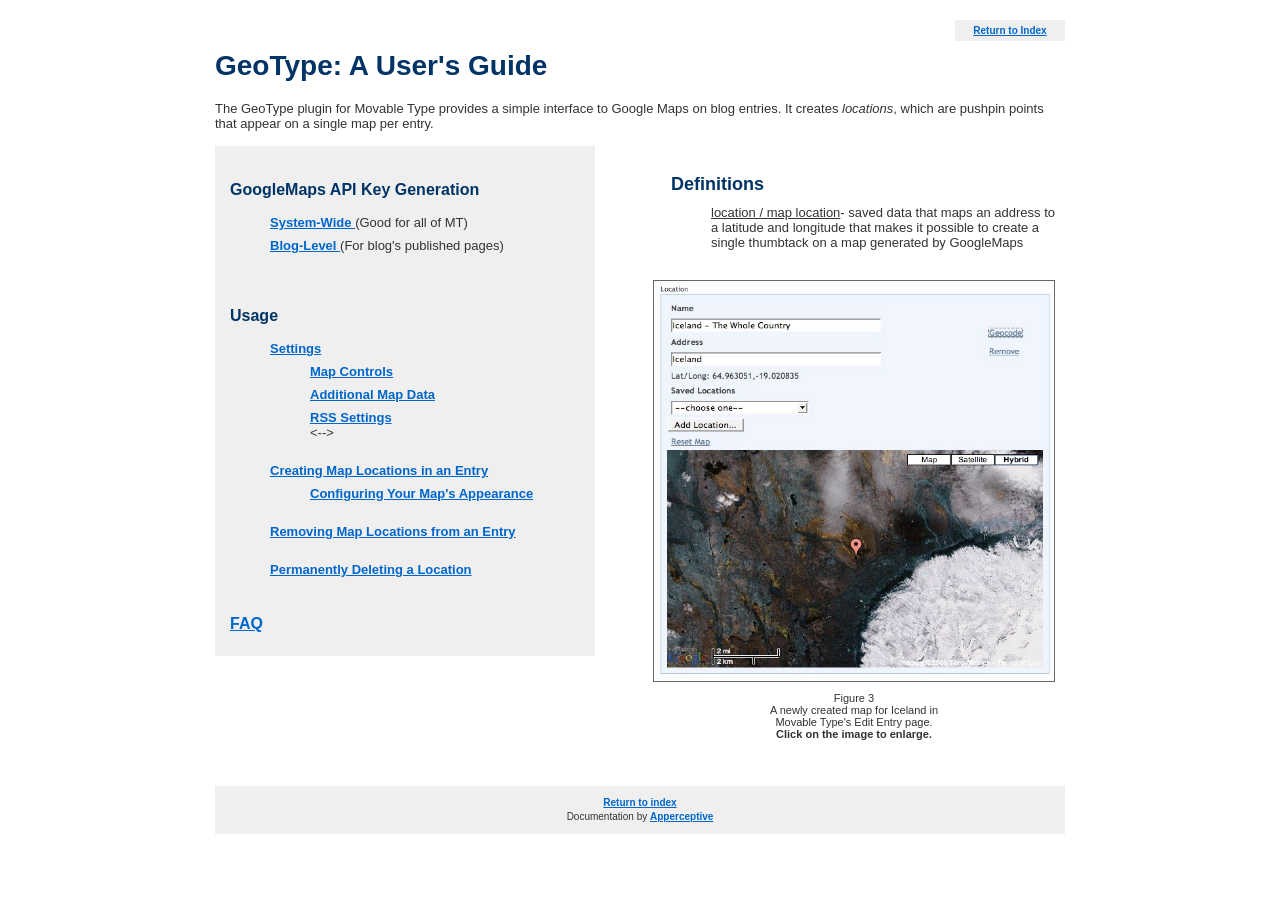
<file: trunk/docs/index.html>
<!DOCTYPE html PUBLIC "-//W3C//DTD XHTML 1.0 Transitional//EN" "http://www.w3.org/TR/xhtml1/DTD/xhtml1-transitional.dtd">
<html xmlns="http://www.w3.org/1999/xhtml">
<head>
<meta http-equiv="Content-Type" content="text/html; charset=UTF-8" />
<title>GeoType: User's Guide</title>
<link href="documentation.css" rel="stylesheet" type="text/css" media="all" />
</head>

<body><div id="container">
<div class="return"><a href="index.html">Return to Index</a></div>
<h1>GeoType: A User's Guide</h1>


<p>The GeoType plugin for Movable Type provides a simple interface to Google Maps on blog entries. It creates
	<i>locations</i>, which are pushpin points that appear on a single map per entry.</p>

<div class="figure-main">
	<h4>Definitions</h4>	
	<ul class="nobullet">
		<li><u>location / map location</u>- saved data that maps an address to  
			<br />
			a latitude and longitude that makes	it possible to create a 
			<br />
			single thumbtack on a map generated by GoogleMaps
	</ul>
</div>
<div class="figure">
	<a href="img/create_map_2.jpg">
	<img src="img/create_map_2.jpg" width="400px" height="400px" /></a><br/>
  	Figure 3
	<br />
	A newly created map for Iceland in
	<br />
   Movable Type's Edit Entry page.
	<br />
	<b>Click on the image to enlarge.</b>
	<br />
	<Br />
	<br />
	<br />

</div>

<div class="sideinfo">
	
<h5>GoogleMaps API Key Generation</h5>

	<ul class="nobullet">
		<li><a href="system_wide.html">System-Wide </a>(Good for all of MT)</li>
		<li><a href="blog_key.html">Blog-Level </a> (For blog's published pages)</li>

	</ul>
<br />
<h5>Usage</h5>
	<ul class="nobullet">
		<li><a href="map_settings.html">Settings</a>
			<ul class="nobullet">
				<li><a href="map_controls.html">Map Controls</a></li>
				<li><a href="more_fields.html">Additional Map Data</a></li>
				<!--><li><a href="rss.html">RSS Settings</a></li><-->
			</ul>
			<br />
		</li>
		<li><a href="map_create.html">Creating Map Locations in an Entry</a>
			<ul class="nobullet">
				<li><a href="map_create.html#appearance">Configuring Your Map's Appearance</a></li>
			</ul>
			<br />
		</li>
		<li><a href="map_delete.html">Removing Map Locations from an Entry</a><br /><br /></li>
		<li><a href="location_perm_delete.html">Permanently Deleting a Location</a></li>
		<br />
	</ul>




   <h5><a href="faq.html">FAQ</a></h5>	

</div>


<p>&nbsp;</p>
<p>&nbsp;</p>
<p>&nbsp;</p>
<div id="footer"><a href="index.html">Return to index</a><br />Documentation by <a href="http://www.apperceptive.com">Apperceptive</a></div>
</div></body>

</html>
</file>
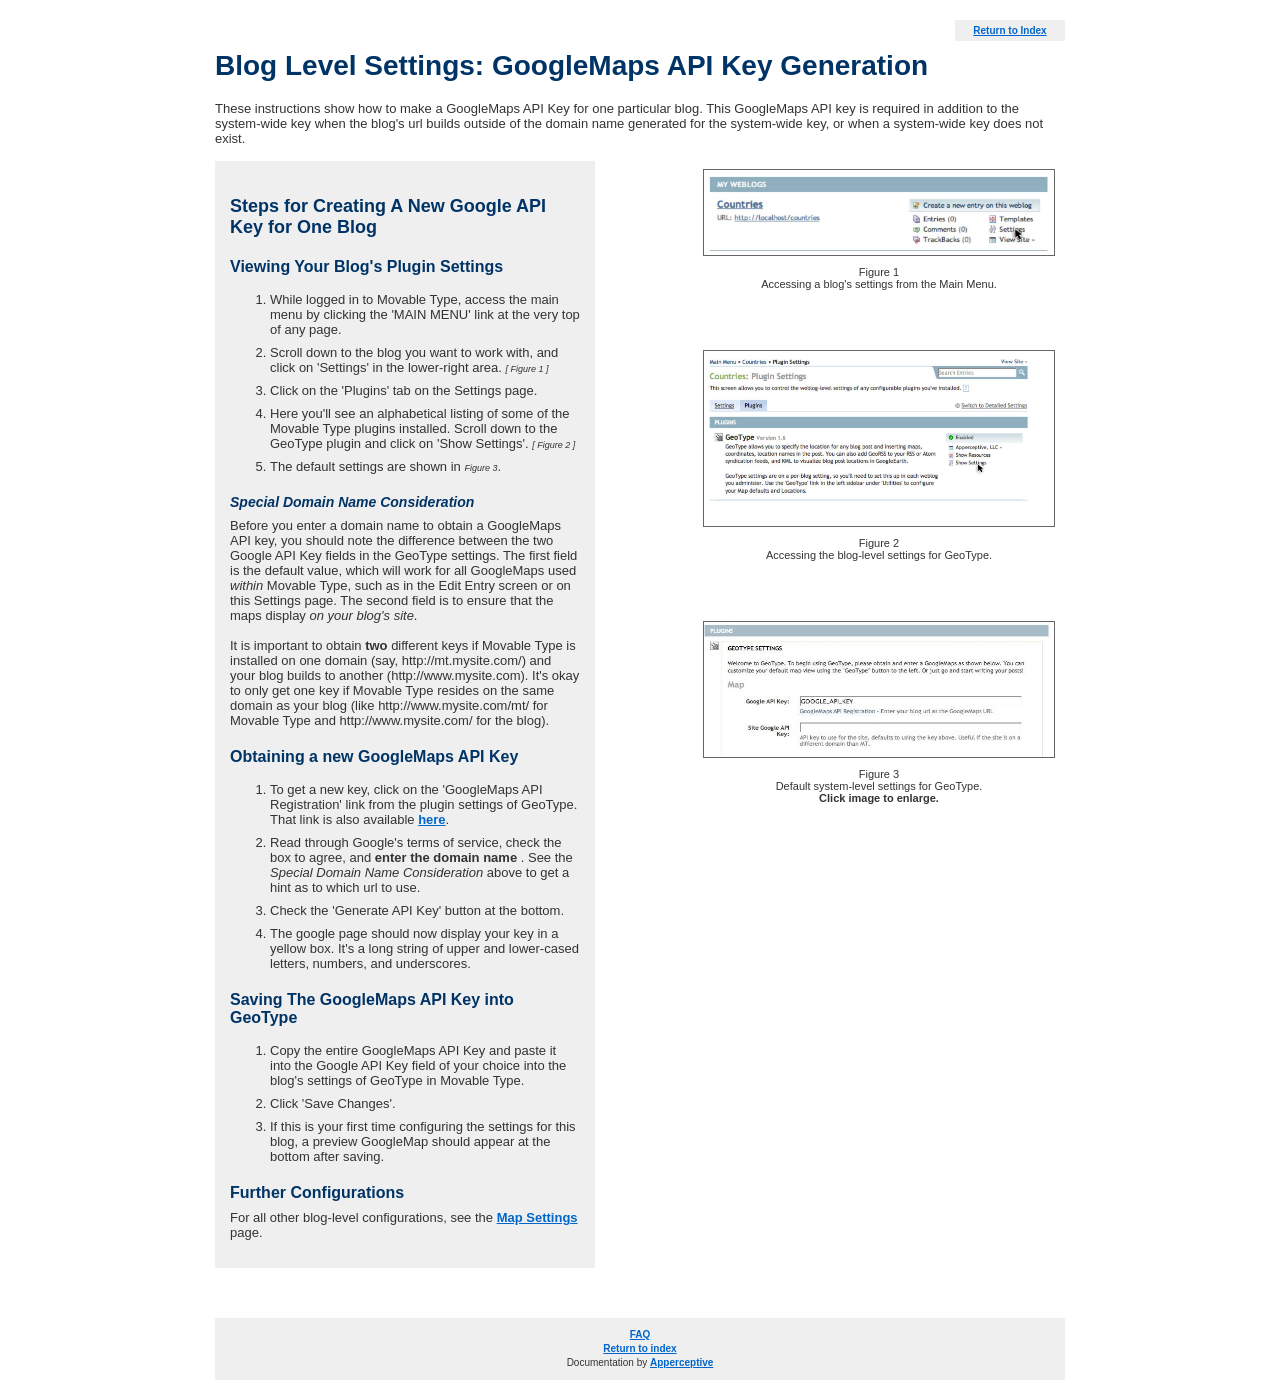
<file: trunk/docs/blog_key.html>
<!DOCTYPE html PUBLIC "-//W3C//DTD XHTML 1.0 Transitional//EN" "http://www.w3.org/TR/xhtml1/DTD/xhtml1-transitional.dtd">
<html xmlns="http://www.w3.org/1999/xhtml">
<head>
<meta http-equiv="Content-Type" content="text/html; charset=UTF-8" />
<title>GeoType: A User's Guide</title>
<link href="documentation.css" rel="stylesheet" type="text/css" media="all" />
</head>

<body><div id="container">
<div class="return"><a href="index.html">Return to Index</a></div>

<h1>Blog Level Settings: GoogleMaps API Key Generation</h1>

<p>These instructions show how to make a GoogleMaps API Key for one particular blog.  This 
	GoogleMaps API key is required in addition to the system-wide key when the blog's url
	builds outside of the domain name generated for the system-wide key, or when a system-wide
	key does not exist.</p>
	
</p>


<div class="figure">
	<a href="img/blog_settings_1.jpg">
	<img src="img/blog_settings_1.jpg" width="350px" height="85px" /></a><br/>
  	Figure 1
	<br />
	Accessing a blog's settings from the Main Menu.  
	<br />
	<Br />
	<br />
	<br />
	<br />
	<br />
	
	
	<a href="img/blog_settings_2.jpg">
	<img src="img/blog_settings_2.jpg" width="350px" height="175px" /></a><br/>
  	Figure 2
	<br />
	Accessing the blog-level settings for GeoType.
	<br />
	<Br />
	<br />
	<br />
	<br />
	<br />


	<a href="img/blog_settings_3.jpg">
	<img src="img/blog_settings_3_short.jpg" width="350px" height="135px" /></a><br/>
  	Figure 3
	<br />
	Default system-level settings for GeoType.  
	<br />
	<b>Click image to enlarge.</b>
	<br />
	<Br />
	<br />
	<br />
	<br />
	<br />
	
	
</div>

<div class="sideinfo">
<a name="add_photo"></a>
<h4>Steps for Creating A New Google API Key for One Blog</h4>
	<h5>Viewing Your Blog's Plugin Settings</h5>
	<ol class="numbers">
		<li>While logged in to Movable Type, access the main menu by clicking the 
		'MAIN MENU' link at the very top of any page.  </li>
		<li>Scroll down to the blog you want to work with, and click on 'Settings' in the lower-right
			area. <span class="figure-ref">[ Figure 1 ]</span></li>
		<li>Click on the 'Plugins' tab on the Settings page.  </li>
		<li>Here you'll see an alphabetical listing of some of the Movable Type plugins installed.
			Scroll down to the GeoType plugin and click on 'Show Settings'. 
			<span class="figure-ref">[ Figure 2 ]</span></li>
		<li>The default settings are shown in <span class="figure-ref"> Figure 3</span>.</li>
	</ol>
	
	<h6><i>Special Domain Name Consideration</i></h6>
	<p>Before you enter a domain name to obtain a GoogleMaps API key, you should note the difference
		between the two Google API Key fields in the GeoType settings.  The first field
		is the default value, which will work for all GoogleMaps used <i>within</i> Movable Type, such
		as in the Edit Entry screen or on this Settings page.  The second field is to ensure that the
		maps display <i>on your blog's site</i>.  
		<br />
		<br />
		It is important to obtain <b>two</b> different keys
		if Movable Type is installed on one domain (say, http://mt.mysite.com/) and your blog builds
		to another (http://www.mysite.com).  It's okay to only get one key if Movable Type resides on 
		the same domain as your blog (like http://www.mysite.com/mt/ for Movable Type and 
		http://www.mysite.com/ for the blog).
	</p>
	
	<h5>Obtaining a new GoogleMaps API Key</h5>

	<p>
	<ol class="numbers">
		<li>To get a new key, click on the 'GoogleMaps API Registration' link from the plugin
			settings of GeoType.  That link is also available 
			<a href="http://code.google.com/apis/maps/signup.html">here</a>.</li>
		<li>Read through Google's terms of service, check the box to agree, and <b>enter the domain name
			</b>.  See the <i>Special Domain Name Consideration</i> above to get a hint as to which
			url to use.
		</li>
		<li>Check the 'Generate API Key' button at the bottom.</li>
		<li>The google page should now display your key in a yellow box.  It's a long string of upper and 
			lower-cased letters, numbers, and underscores.  </li>
	</ol>
	</p>
	
	<h5>Saving The GoogleMaps API Key into GeoType</h5>
	<p>
		<ol class="numbers">
			<li>Copy the entire GoogleMaps API Key and paste it into the Google API Key field of
				your choice into the blog's settings of GeoType in Movable Type.</li>
			<li>Click 'Save Changes'.  </li>
			<li>If this is your first time configuring the settings for this blog, a preview
				GoogleMap should appear at the bottom after saving.  
		</ol>
	</p>
	
	<h5>Further Configurations</h5>

	<p>For all other blog-level configurations, see the <a href="map_settings.html">Map Settings</a>
		page.</p>
	
</div>

<p>&nbsp;</p>
<div id="footer">
		<a href="faq.html">FAQ</a>
	<br />
	<a href="index.html">Return to index</a>
	<br />
	Documentation by <a href="http://www.apperceptive.com">Apperceptive</a></div>
</div></body>

</html>
</file>
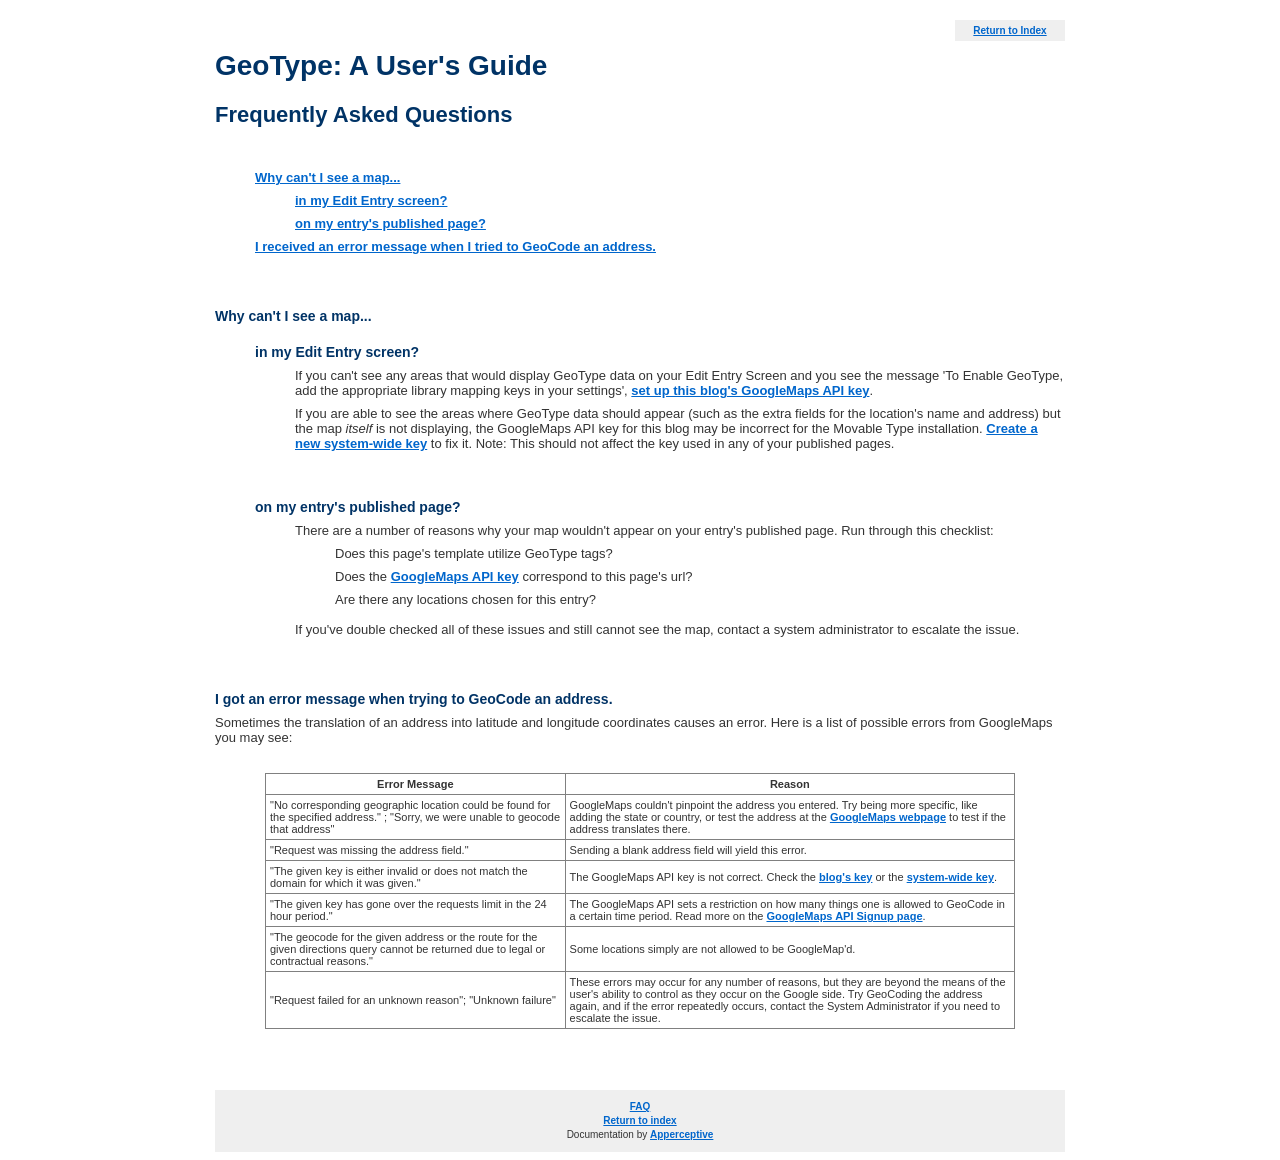
<file: trunk/docs/faq.html>
<!DOCTYPE html PUBLIC "-//W3C//DTD XHTML 1.0 Transitional//EN" "http://www.w3.org/TR/xhtml1/DTD/xhtml1-transitional.dtd">
<html xmlns="http://www.w3.org/1999/xhtml">
<head>
<meta http-equiv="Content-Type" content="text/html; charset=UTF-8" />
<title>GeoType: A User's Guide</title>
<link href="documentation.css" rel="stylesheet" type="text/css" media="all" />
</head>

<body><div id="container">
<div class="return"><a href="index.html">Return to Index</a></div>

<h1>GeoType: A User's Guide</h1>

<h3>Frequently Asked Questions</h3>


<br />
<ul class="nobullet">
	<li><a href="#nomap">Why can't I see a map...</a>
		<ul class="nobullet">
			<li><a href="#edit_entry">in my Edit Entry screen?</a></li>
			<li><a href="#published">on my entry's published page?</a></li>
		</ul>
	</li>
	<li><a href="#error_msg">I received an error message when I tried to GeoCode an address.</a></li>
</ul>



<br />

<a name="nomap"></a>
<h6>Why can't I see a map...</h6>
	<ul class="nobullet">
		<li>
			<a name="edit_entry"></a>
			<h6>in my Edit Entry screen?</h6>
			<ol class="nobullet">
				<li>If you can't see any areas that would display GeoType data on your Edit Entry Screen
					and you see the message 'To Enable GeoType, add the appropriate library mapping keys in your
					settings', <a href="blog_key.html">set up this blog's GoogleMaps API key</a>.
				</li>
				<li><p>If you are able to see the areas where GeoType data should appear (such as the
					extra fields for the location's name and address) but the map <i>itself</i> is not
					displaying, the GoogleMaps API key for this blog may be incorrect for the 
					Movable Type installation.  <a href="system_wide.html">Create a new system-wide key</a>
					to fix it.  Note: This should not affect the key used in any of your published pages.</li>
					
			</ol>
			<br />
		</li>
		
		
		<li>
			<a name="published"></a>
			<h6>on my entry's published page?</h6>
			<ol class="nobullet">
				<li>There are a number of reasons why your map wouldn't appear on your entry's published 
					page.  Run through this checklist:
					<ul>
						<li>Does this page's template utilize GeoType tags?</li>
						<li>Does the <a href="blog_key.html">GoogleMaps API key</a> correspond to 
							this page's url? </li>
						<li>Are there any locations chosen for this entry?</li>
						<br />
					</ul>
					If you've double checked all of these issues and still cannot see the map, contact
					a system administrator to escalate the issue.
				</li>
			</ol>
		</li>					
	</ul>
</h6>


<br />
<a name="error_msg"></a>
<h6>I got an error message when trying to GeoCode an address.</h6>
	<p>Sometimes the translation of an address into latitude and longitude coordinates causes an error.  
		Here is a list of possible errors from GoogleMaps you may see: <br /> <br />
		<table align="center" style="font-size: 11px; border-collapse:collapse; width:750px; " border="1">
			<tr>
				<td align="center" style="padding:4px;" width="40%">
					<b>Error Message</b>
				</th>
				<td align="center" style="padding:4px;" width="60%">
					<b>Reason</b>
				</th>
		   </tr>
			
			<tr>
				<td style="padding:4px;">
					"No corresponding geographic location could be found for the specified address." ;
					"Sorry, we were unable to geocode that address"
				</td>
				<td style="padding:4px;">
					GoogleMaps couldn't pinpoint the address you entered.  Try being more specific, like adding 
					the state or country, or test the address at the 
					<a href="http://maps.google.com">GoogleMaps webpage</a> to test if the address translates 
					there.
				</td>
			</tr>
		
		
			<tr>
				<td style="padding:4px;">
					"Request was missing the address field."
				</td>
				<td style="padding:4px;">
					Sending a blank address field will yield this error.
				</td>
			</tr>
			
			<tr>
				<td style="padding:4px;">
					"The given key is either invalid or does not match the domain for which it was given."
				</td>
				<td style="padding:4px;">
					The GoogleMaps API key is not correct.  Check the <a href="blog_key.html">blog's key</a>
					or the <a href="system_wide.html">system-wide key</a>.
				</td>
			</tr>
		
		
			<tr>
				<td style="padding:4px;">
					"The given key has gone over the requests limit in the 24 hour period."
				</td>
				<td style="padding:4px;">
					The GoogleMaps API sets a restriction on how many things one is allowed to 
					GeoCode in a certain time period.  Read more on the 
					<a href="http://code.google.com/apis/maps/signup.html">GoogleMaps API Signup page</a>.
				</td>
			</tr>
		
		
			<tr>
				<td style="padding:4px;">
					"The geocode for the given address or the route for the given directions query
					 cannot be returned due to legal or contractual reasons."				
				</td>
				<td style="padding:4px;">
					Some locations simply are not allowed to be GoogleMap'd.  
				</td>
			</tr>
			
			<tr>
				<td style="padding:4px;">
					"Request failed for an unknown reason"; "Unknown failure"
				</td>
				<td style="padding:4px;">
					These errors may occur for any number of reasons, but they are beyond the means of
					the user's ability to control as they occur on the Google side.  Try GeoCoding
					the address again, and if the error repeatedly occurs, contact the System Administrator
					if you need to escalate the issue.
				</td>
			</tr>
			
		</table>

				
				

<br />
	


<p>&nbsp;</p>
<div id="footer">
		<a href="faq.html">FAQ</a>
	<br />
	<a href="index.html">Return to index</a>
	<br />
	Documentation by <a href="http://www.apperceptive.com">Apperceptive</a></div>
</div></body>

</html>
</file>
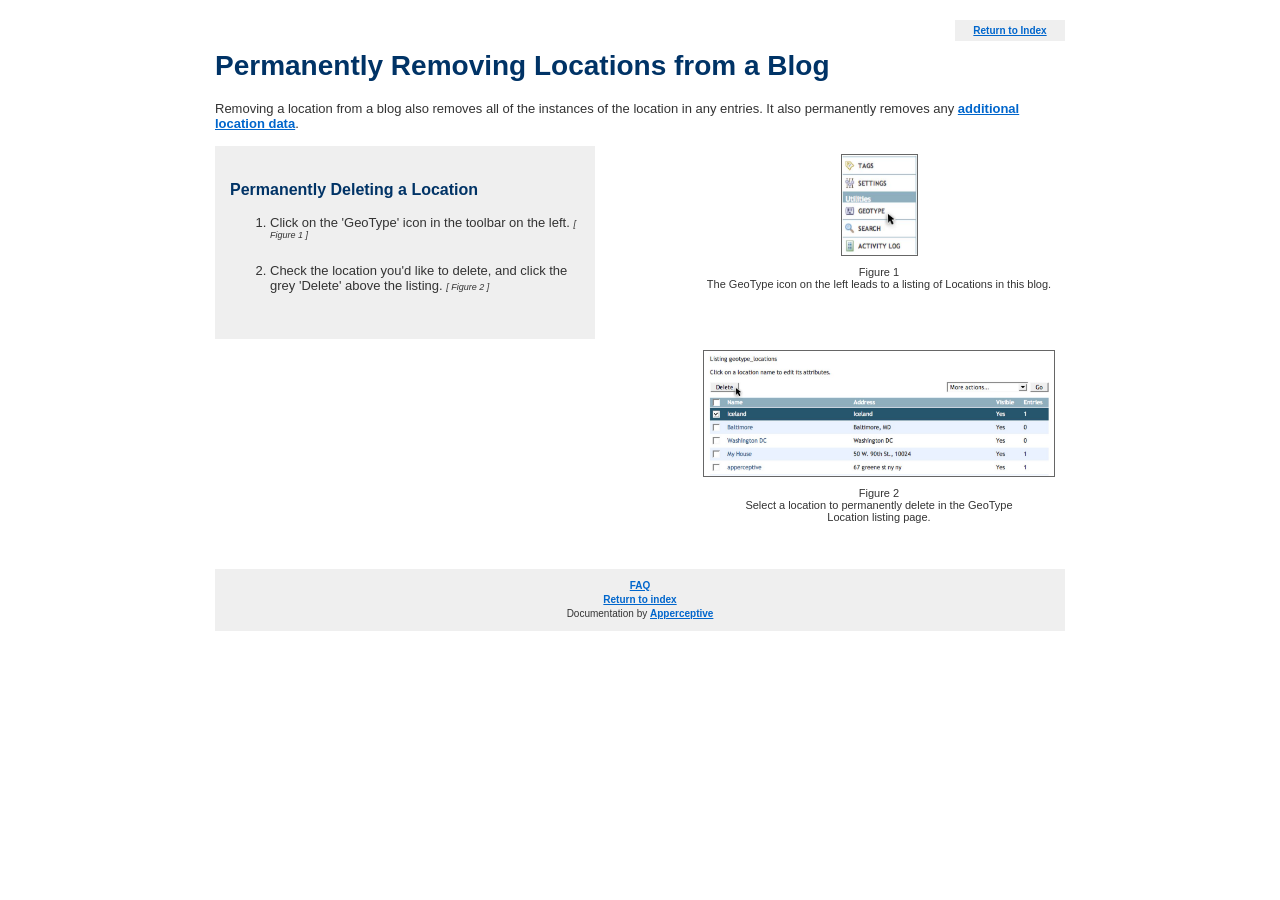
<file: trunk/docs/location_perm_delete.html>
<!DOCTYPE html PUBLIC "-//W3C//DTD XHTML 1.0 Transitional//EN" "http://www.w3.org/TR/xhtml1/DTD/xhtml1-transitional.dtd">
<html xmlns="http://www.w3.org/1999/xhtml">
<head>
<meta http-equiv="Content-Type" content="text/html; charset=UTF-8" />
<title>GeoType: A User's Guide</title>
<link href="documentation.css" rel="stylesheet" type="text/css" media="all" />
</head>

<body><div id="container">
<div class="return">
	<a href="index.html">Return to Index</a>
</div>

<h1>Permanently Removing Locations from a Blog</h1>

<p>Removing a location from a blog also removes all of the instances of the location in any entries.  It also
	permanently removes any <a href="more_fields.html">additional location data</a>.	
</p>
	
	


<div class="figure">

	<a href="img/geotype_icon.jpg">
	<img src="img/geotype_icon.jpg" width="75px" height="100px" /></a><br/>
  	Figure 1
	<br />
	The GeoType icon on the left leads to a listing of Locations in this blog.
	<br />
	<Br />
	<br />
	<br />
	<br />
	<br />

	<a href="img/delete_location.jpg">
	<img src="img/delete_location.jpg" width="350px" height="125px" /></a><br/>
  	Figure 2
	<br />
	Select a location to permanently delete in the GeoType
	<br />
	Location listing page.
	<br />
	<Br />
	<br />
	<br />

</div>



<div class="sideinfo">
<h5>Permanently Deleting a Location</h5>
<ol class="numbers">
	<li>Click on the 'GeoType' icon in the toolbar on the left. <span class="figure-ref">[ Figure 1 ]</span>
		<br /><br />
	</li>
	
	<li>Check the location you'd like to delete, and click the grey 'Delete' above the listing.
		<span class="figure-ref">[ Figure 2 ]</span>
		<br /><br />
	</li>
</ol>

</div>

<p>&nbsp;</p>
<div id="footer">
	<a href="faq.html">FAQ</a>
	<br />
	<a href="index.html">Return to index</a>
	<br />
	Documentation by <a href="http://www.apperceptive.com">Apperceptive</a></div>
</div></body>

</html>
</file>
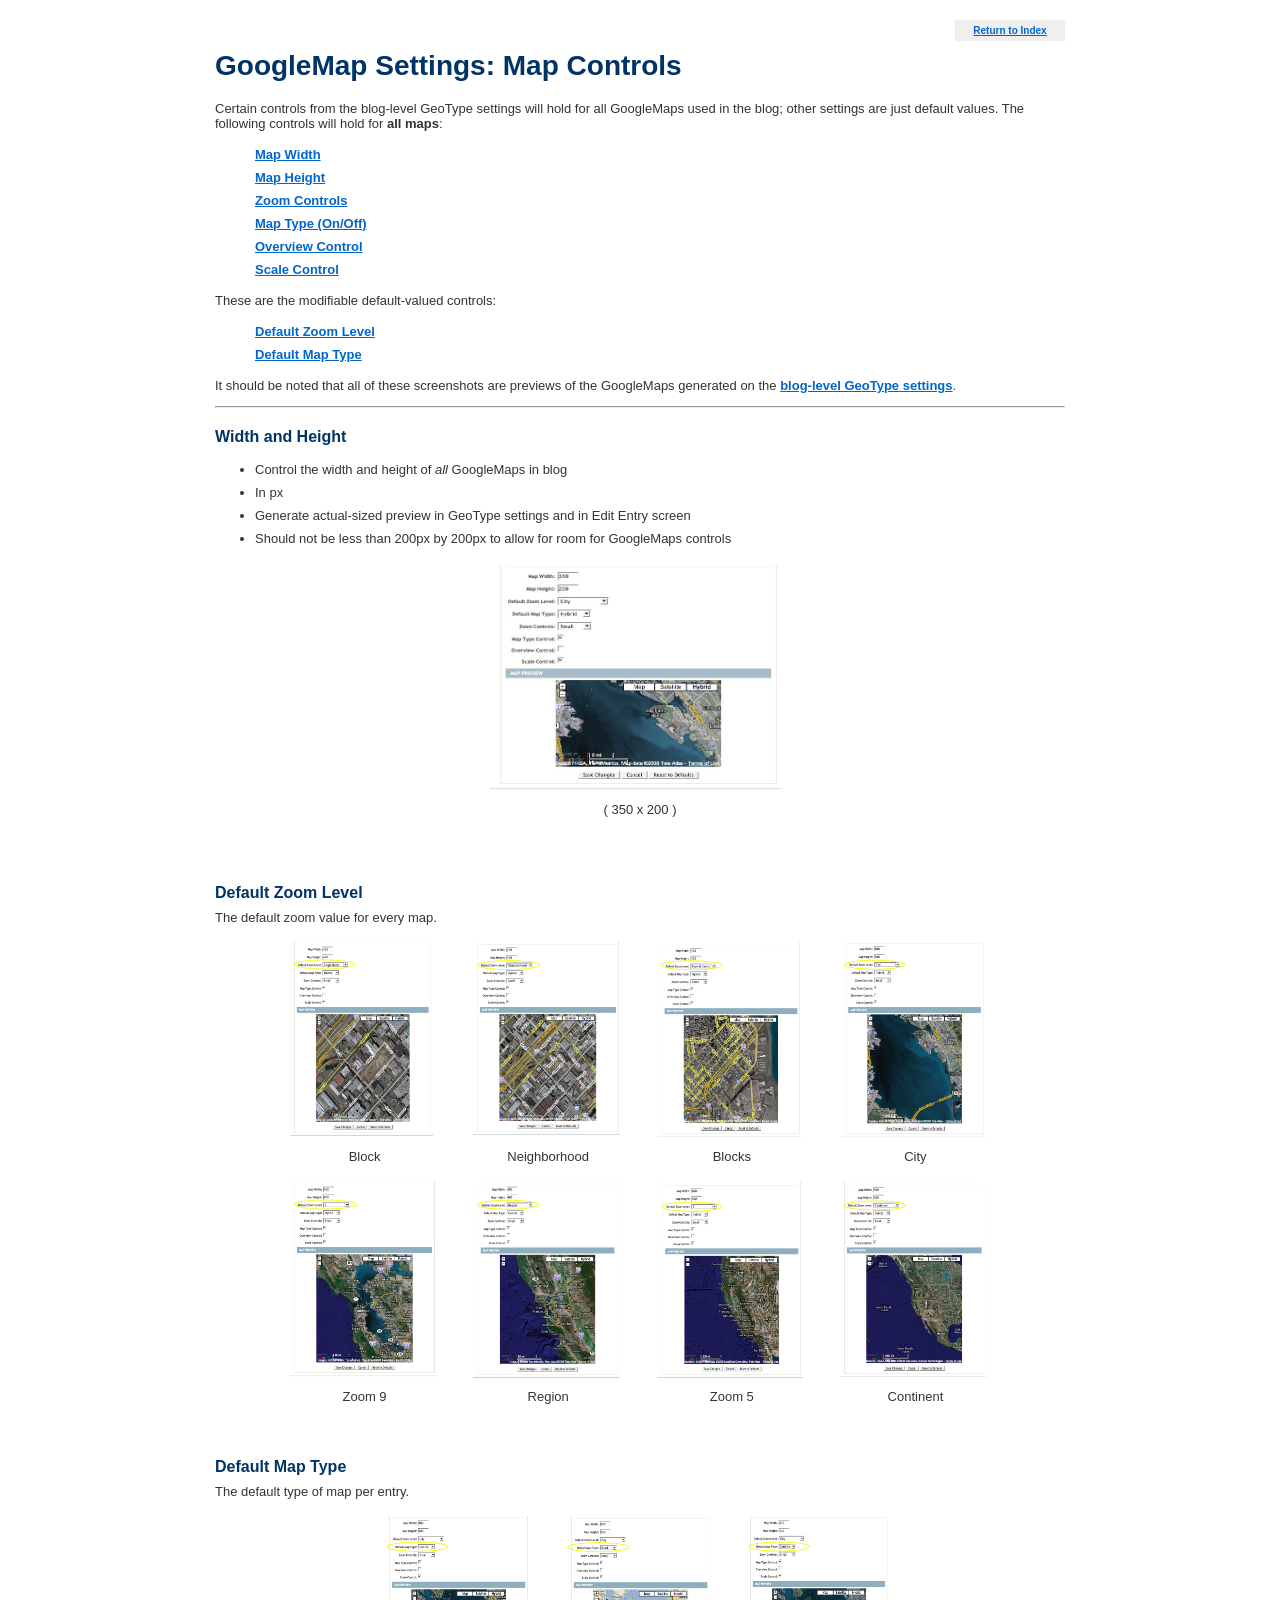
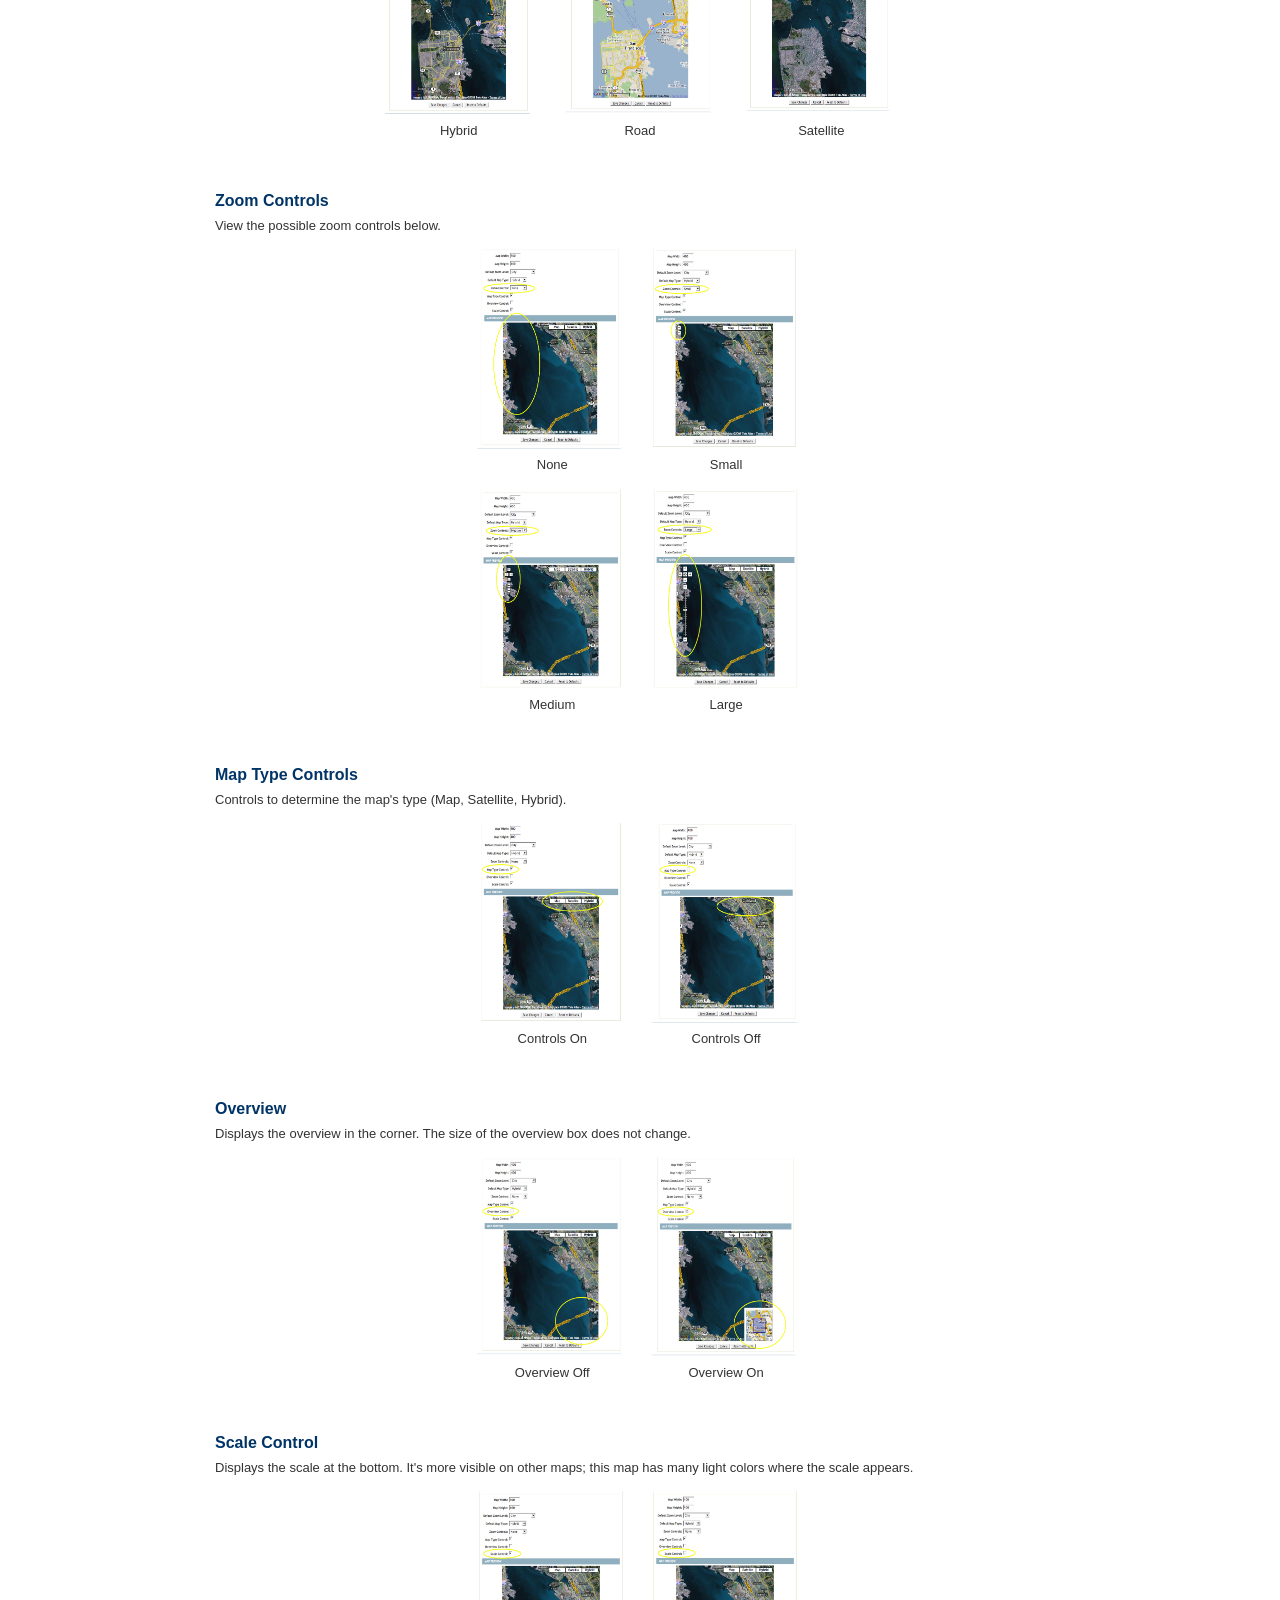
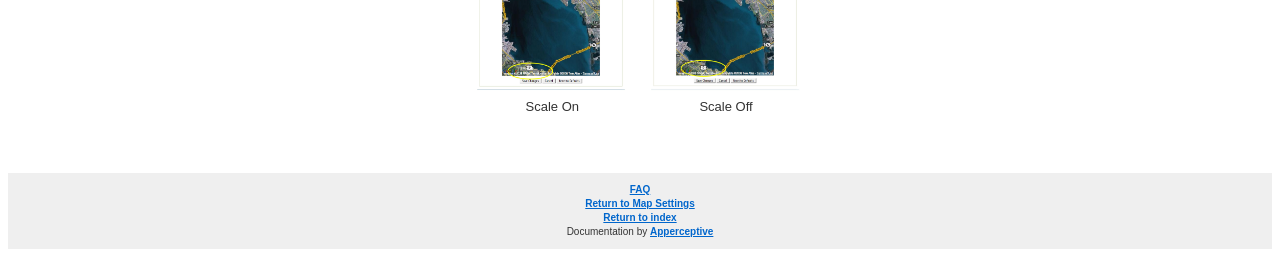
<file: trunk/docs/map_controls.html>
<!DOCTYPE html PUBLIC "-//W3C//DTD XHTML 1.0 Transitional//EN" "http://www.w3.org/TR/xhtml1/DTD/xhtml1-transitional.dtd">
<html xmlns="http://www.w3.org/1999/xhtml">
<head>
<meta http-equiv="Content-Type" content="text/html; charset=UTF-8" />
<title>GeoType: A User's Guide</title>
<link href="documentation.css" rel="stylesheet" type="text/css" media="all" />
</head>

<body><div id="container">
<div class="return">
	<a href="index.html">Return to Index</a>
</div>

<h1>GoogleMap Settings: Map Controls</h1>

<p>Certain controls from the blog-level GeoType settings will hold for all GoogleMaps used in the blog;
	other settings are just default values.  The following controls will hold for <b>all maps</b>:
	<ol class="nobullet">
		<li><a href="#width">Map Width</a></li>
		<li><a href="#width">Map Height</a></li>
		<li><a href="#zoom_controls">Zoom Controls</a></li>
		<li><a href="#map_type">Map Type (On/Off)</a></li>
		<li><a href="#overview">Overview Control</a></li>
		<li><a href="#scale">Scale Control</a></li>
	</ol>
	<p>These are the modifiable default-valued controls:
		<ol class="nobullet">
			<li><a href="#zoom_default">Default Zoom Level</a></li>
			<li><a href="#map_default">Default Map Type</a></li>
		</ol>
	</p>
	
	<p>It should be noted that all of these screenshots are previews of the GoogleMaps
		generated on the <a href="map_settings.html">blog-level GeoType settings</a>.</p>
	<hr />




<a name="width"></a>
<h5>Width and Height</h5>
	<ul class="yesbullet">
		<li>Control the width and height of <i>all</i> GoogleMaps in blog</li>
		<li>In px</li>
		<li>Generate actual-sized preview in GeoType settings and in Edit Entry screen</li>
		<li>Should not be less than 200px by 200px to allow for room for GoogleMaps controls</li>
	</ul>
	
	<table align="center">
		<tr>
			<td align="center">
				<a href="img/width_preview.jpg">
					<img src="img/width_preview.jpg" width="300px" height="225px" />
				</a>
			</td>
		</tr>
		<tr> 
			<td align="center">
				<p>( 350 x 200 )</p>
			</td>
		</tr>
	</table>
					
	</p>
	
	
<br />
<a name="zoom_default"></a>
<h5>Default Zoom Level</h5>
	<p>The default zoom value for every map.</p>
	<table align="center" border="0">
		<tr>
			<td align="center" width="22%">
				<a href="img/zoom_block.jpg"><img src="img/zoom_block.jpg" width="150px" height="200px"></a>
				<p>Block</p>
			</td>
			
			<td width="4%"></td>
			
			<td align="center" width="22%">
					<a href="img/zoom_hood.jpg"><img src="img/zoom_hood.jpg" width="150px" height="200px"></a>
				<p>Neighborhood</p>
				
			</td>
			
			<td width="4%"></td>

			<td align="center" width="22%">
				<a href="img/zoom_blocks.jpg"><img src="img/zoom_blocks.jpg" width="150px" height="200px"></a>
					<p>Blocks</p>
			</td>

			<td width="4%"></td>
			
			<td align="center" width="22%">
				<a href="img/zoom_city.jpg"><img src="img/zoom_city.jpg" width="150px" height="200px"></a>
					<p>City</p>
			</td>

		</tr>	
	
		<tr>
			<td align="center" width="22%">
		
			<a href="img/zoom_9.jpg"><img src="img/zoom_9.jpg" width="150px" height="200px"></a>
					<p>Zoom 9</p>
			
			</td>
			<td width="4%"></td>
			
			<td align="center" width="22%">
			<a href="img/zoom_region.jpg"><img src="img/zoom_region.jpg" width="150px" height="200px"></a>
					<p>Region</p>
			</td>
			
			<td width="4%"></td>

	
			<td align="center" width="22%">
		
			<a href="img/zoom_5.jpg"><img src="img/zoom_5.jpg" width="150px" height="200px"></a>
					<p>Zoom 5</p>
			
			</td>
			
			<td width="4%"></td>
			
			<td align="center" width="22%">
			<a href="img/zoom_continent.jpg"><img src="img/zoom_continent.jpg" width="150px" height="200px"></a>
					<p>Continent</p>
			</td>
		</tr>	
	
	</table>	
	
	
<br />
<a name="map_default"></a>
<h5>Default Map Type</h5>
	<p>The default type of map per entry.</p>
	<table align="center" border="0">
		<tr>
			<td align="center" width="30%">
				<a href="img/map_hybrid.jpg"><img src="img/map_hybrid.jpg" width="150px" height="200px"></a>
				<p>Hybrid</p>
			</td>
			
			<td width="5%"></td>
			
			<td align="center" width="30%">
					<a href="img/map_road.jpg"><img src="img/map_road.jpg" width="150px" height="200px"></a>
				<p>Road</p>
				
			</td>
			
			<td width="5%"></td>

			<td align="center" width="30%">
				<a href="img/map_satellite.jpg"><img src="img/map_satellite.jpg" width="150px" height="200px"></a>
					<p>Satellite</p>
			</td>
		</tr>	
	</table>
	
	
<br />
<a name="zoom_controls"></a>
<h5>Zoom Controls</h5>
	<p>View the possible zoom controls below.</p>
	<table align="center">
		<tr>
			<td align="center" width="47%">
				<a href="img/zoom_none.jpg"><img src="img/zoom_none.jpg" width="150px" height="200px"></a>
				<p>None</p>
			</td>
			<td width="5%"></td>
			
			<td align="center" width="48%">
				<a href="img/zoom_small.jpg"><img src="img/zoom_small.jpg" width="150px" height="200px"></a>
					<p>Small</p>
			</td>
		</tr>	
		<tr>
			<td align="center" width="47%">
				<a href="img/zoom_medium.jpg"><img src="img/zoom_medium.jpg" width="150px" height="200px"></a>
				<p>Medium</p>
			</td>
			<td width="5%"></td>
			
			<td align="center" width="48%">
				<a href="img/zoom_large.jpg"><img src="img/zoom_large.jpg" width="150px" height="200px"></a>
					<p>Large</p>
			</td>
		</tr>
	</table>
	

<br />
<a name="map_type"></a>
<h5>Map Type Controls</h5>
	<p>Controls to determine the map's type (Map, Satellite, Hybrid).</p>
	<table align="center">
		<tr>
			<td align="center" width="47%">
				<a href="img/map_type_on.jpg"><img src="img/map_type_on.jpg" width="150px" height="200px"></a>
				<p>Controls On</p>
			</td>
			<td width="5%"></td>
			
			<td align="center" width="48%">
				<a href="img/map_type_off.jpg"><img src="img/map_type_off.jpg" width="150px" height="200px"></a>
					<p>Controls Off</p>
			</td>
		</tr>	
	</table>	


<br />
<a name="overview"></a>
<h5>Overview</h5>
	<p>Displays the overview in the corner.  The size of the overview box does not change.</p>
	<table align="center">
		<tr>
			<td align="center" width="47%">
				<a href="img/overview_off.jpg"><img src="img/overview_off.jpg" width="150px" height="200px"></a>
				<p>Overview Off</p>
			</td>
			<td width="5%"></td>
			
			<td align="center" width="48%">
				<a href="img/overview_on.jpg"><img src="img/overview_on.jpg" width="150px" height="200px"></a>
					<p>Overview On</p>
			</td>
		</tr>	
	</table>	


<br />
<a name="scale"></a>
<h5>Scale Control</h5>
	<p>Displays the scale at the bottom.  It's more visible on other maps; this map has many light colors
		where the scale appears.</p>
	<table align="center">
		<tr>
			<td align="center" width="47%">
				<a href="img/scale_on.jpg"><img src="img/scale_on.jpg" width="150px" height="200px"></a>
				<p>Scale On</p>
			</td>
			<td width="5%"></td>
			
			<td align="center" width="48%">
				<a href="img/scale_off.jpg"><img src="img/scale_off.jpg" width="150px" height="200px"></a>
					<p>Scale Off</p>
			</td>
		</tr>	
	</table>	

</div>

<p>&nbsp;</p>
<div id="footer">
	<a href="faq.html">FAQ</a>
	<br />
	<a href="map_settings.html">Return to Map Settings</a>
	<br />
	<a href="index.html">Return to index</a>
	<br />
	Documentation by <a href="http://www.apperceptive.com">Apperceptive</a></div>
</div></body>

</html>
</file>
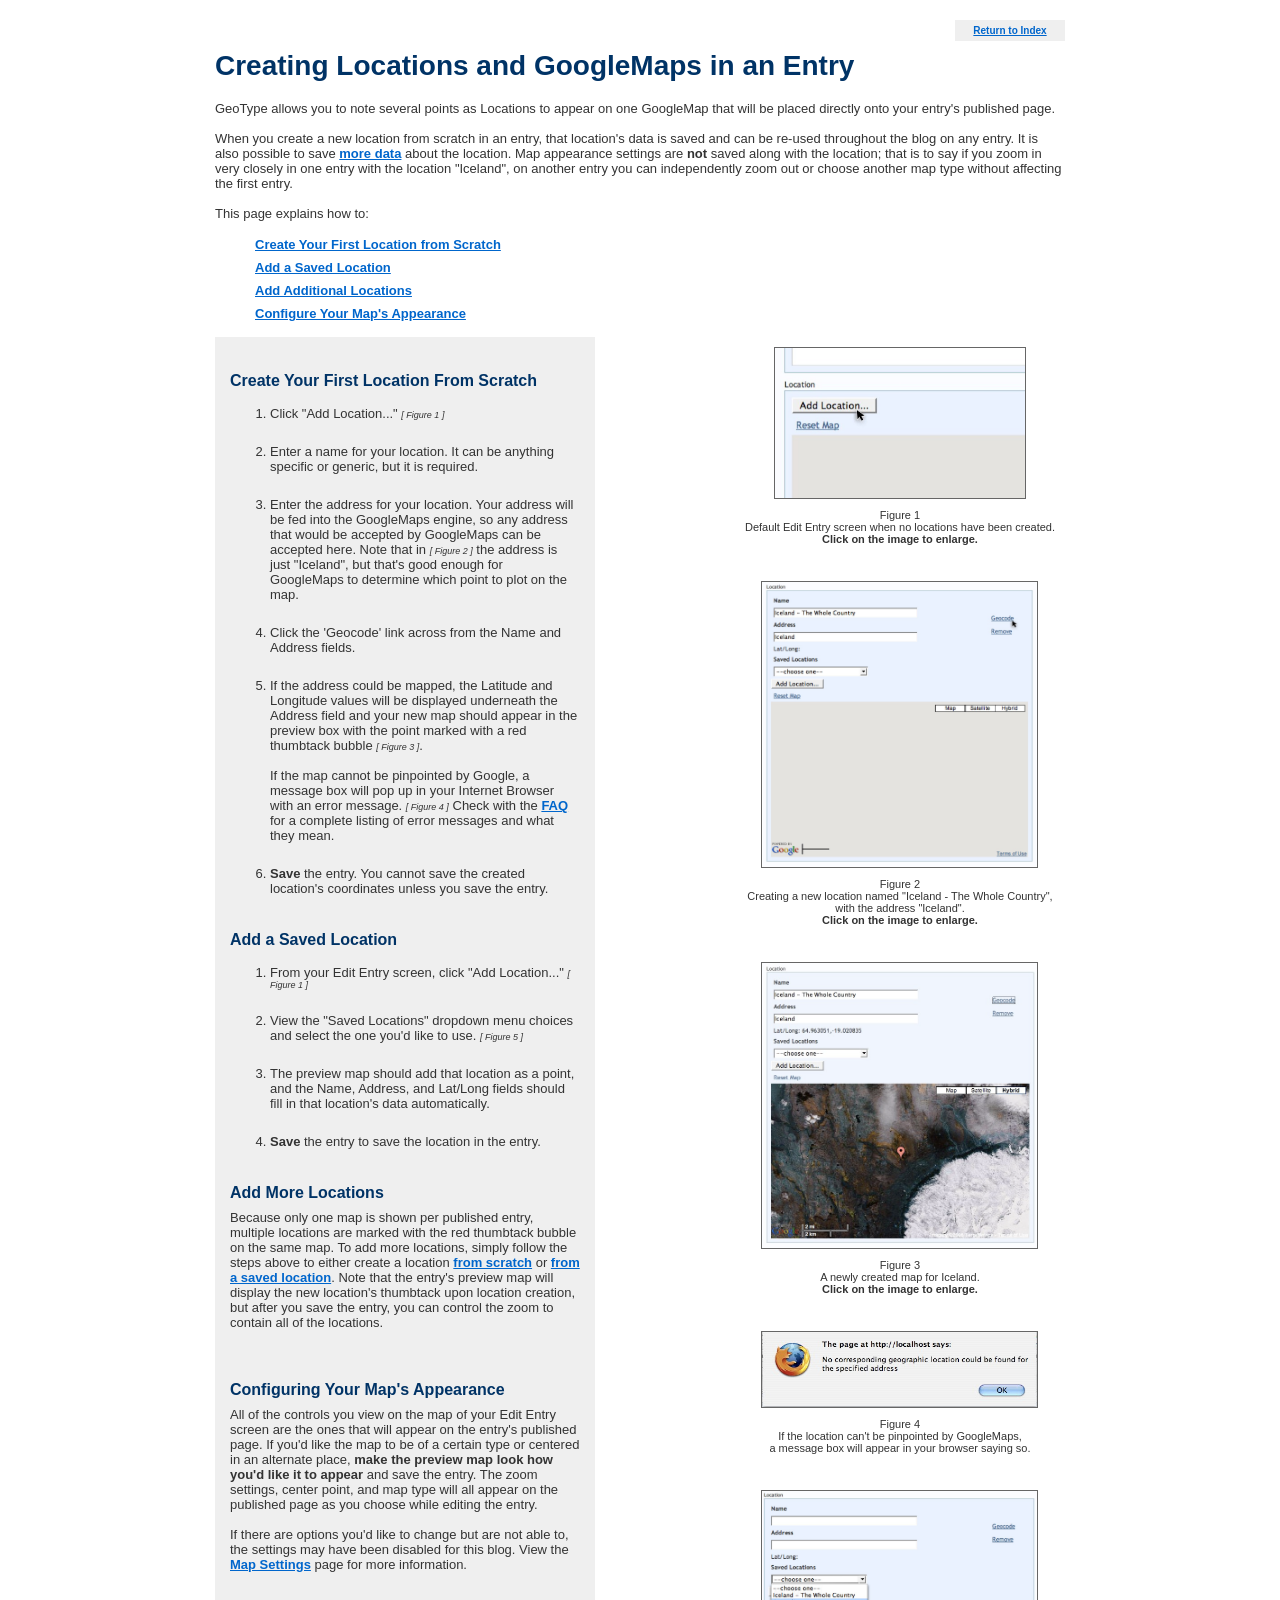
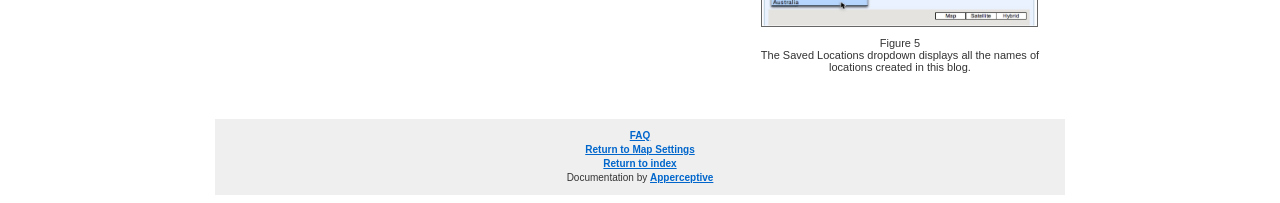
<file: trunk/docs/map_create.html>
<!DOCTYPE html PUBLIC "-//W3C//DTD XHTML 1.0 Transitional//EN" "http://www.w3.org/TR/xhtml1/DTD/xhtml1-transitional.dtd">
<html xmlns="http://www.w3.org/1999/xhtml">
<head>
<meta http-equiv="Content-Type" content="text/html; charset=UTF-8" />
<title>GeoType: A User's Guide</title>
<link href="documentation.css" rel="stylesheet" type="text/css" media="all" />
</head>

<body><div id="container">
<div class="return">
	<a href="index.html">Return to Index</a>
</div>

<h1>Creating Locations and GoogleMaps in an Entry</h1>

<p>GeoType allows you to note several points as Locations to appear on one GoogleMap that will be
	placed directly onto your entry's published page.  
	<br />
	<br />
	When you create a new location from scratch in an entry, that location's data is saved and can be
	re-used throughout the blog on any entry.  It is also possible to save 
	<a href="more_fields.html">more data</a> about the location.  Map appearance settings are
	<b>not</b> saved along with the location; that is to say if you zoom in very closely in one entry with
	the location "Iceland", on another entry you can independently zoom out or choose another map type
	without affecting the first entry.

	<br />
	<br />
	This page explains how to:
	<ul class="nobullet">
		<li><a href="#from_scratch">Create Your First Location from Scratch</a></li>
		<li><a href="#saved_locations">Add a Saved Location</a></li>
		<li><a href="#more_locations">Add Additional Locations</a></li>
		<li><a href="#appearance">Configure Your Map's Appearance</a></li>
	</ul>
		
</p>
	
	


<div class="figure">

	<a href="img/entry_no_map.jpg">
	<img src="img/entry_no_map_small.jpg" width="250px" height="150px" /></a><br/>
  	Figure 1
	<br />
	Default Edit Entry screen when no locations have been created.
	<br />
	<b>Click on the image to enlarge.</b>
	<br />
	<Br />
	<br />
	<br />


	<a href="img/create_map_1.jpg">
	<img src="img/create_map_1.jpg" width="275px" height="285px" /></a><br/>
  	Figure 2
	<br />
	Creating a new location named "Iceland - The Whole Country",
	<br />
	with the address "Iceland".
	<br />
	<b>Click on the image to enlarge.</b>
	<br />
	<Br />
	<br />
	<br />



	<a href="img/create_map_2.jpg">
	<img src="img/create_map_2.jpg" width="275px" height="285px" /></a><br/>
  	Figure 3
	<br />
	A newly created map for Iceland.
	<br />
	<b>Click on the image to enlarge.</b>
	<br />
	<Br />
	<br />
	<br />



	<a href="img/couldnt_locate_msg.jpg">
	<img src="img/couldnt_locate_msg.jpg" width="275px" height="75px" /></a><br/>
  	Figure 4
	<br />
	If the location can't be pinpointed by GoogleMaps, 
	<br />
	a message box will appear in your browser saying so.
	<br />
	<Br />
	<br />
	<br />

	
	<a href="img/saved_locations_dropdown.jpg">
	<img src="img/saved_locations_dropdown.jpg" width="275px" height="135px" /></a><br/>
  	Figure 5
	<br />
	The Saved Locations dropdown displays all the names of 
	<br />
	locations created in this blog.
	<br />
	<Br />
	<br />

	<br />
	
	
</div>



<div class="sideinfo">
<a name="from_scratch"></a>
<h5>Create Your First Location From Scratch</h5>

	<ol class="numbers">
		<li>Click "Add Location..."  <span class="figure-ref">[ Figure 1 ]</span>
			<br /><br />
		</li>
		
		<li>Enter a name for your location.  It can be anything specific or generic, but it is required.
			<br /><br />
		</li>

		<li>Enter the address for your location.  Your address will be fed into the GoogleMaps engine, so 
			any address that would be accepted by GoogleMaps can be accepted here.  Note that in
			<span class="figure-ref">[ Figure 2 ]</span> the address is just "Iceland", but that's good
			enough for GoogleMaps to determine which point to plot on the map.
			<br /><br />	
		</li>
		
		<li>Click the 'Geocode' link across from the Name and Address fields.
			<br /><br />
		</li>

		<li>If the address could be mapped, the Latitude and Longitude values will be displayed underneath
			the Address field and your new map should appear in the preview box with the point
			marked with a red thumbtack bubble <span class="figure-ref"> [ Figure 3 ]</span>.
			<br />
			<br />
			If the map cannot be pinpointed by Google, a message box will pop up in your Internet
			Browser with an error message. <span class="figure-ref">[ Figure 4 ]</span>  Check with the
			<a href="faq.html#error_msg">FAQ</a> for a complete listing of error messages and what
			they mean.
			<br /><br />
		</li>
		
		<li><b>Save</b> the entry.  You cannot save the created location's coordinates unless you save the 
			entry.
			<br /><br />
		</li>
	</ol>
	
<a name="saved_locations"></a>
<h5>Add a Saved Location</h5>

	<ol class="numbers">
		<li>From your Edit Entry screen, click "Add Location..." <span class="figure-ref">[ Figure 1 ]</span>
			<br /><br />	
		</li>
		
		<li>View the "Saved Locations" dropdown menu choices and select the one you'd like to use. 
			<span class="figure-ref">[ Figure 5 ]</span>
			<br /><br />
		</li>
		
		<li>The preview map should add that location as a point, and the Name, Address, and Lat/Long fields
			should fill in that location's data automatically.
			<br /><br />
		</li>
		
		<li><b>Save</b> the entry to save the location in the entry.
			<br /><br />
		</li>
	</ol>	
	
<a name="more_locations"></a>
<h5>Add More Locations</h5>
<p>Because only one map is shown per published entry, multiple locations are marked with the red thumbtack
	bubble on the same map.  To add more locations, simply follow the steps above to either create a location 
	<a href="#from_scratch">from scratch</a> or <a href="#saved_locations">from a saved location</a>. Note that
	the entry's preview map will display the new location's thumbtack upon location creation, but after you save
	the entry, you can control the zoom to contain all of the locations.
	
</p>
	
<br />
<a name="appearance"></a>
<h5>Configuring Your Map's Appearance</h5>
<p>All of the controls you view on the map of your Edit Entry screen are the ones that will appear on
	the entry's published page.  If you'd like the map to be of a certain type or centered in an alternate
	place, <b>make the preview map look how you'd like it to appear</b> and save the entry.  The zoom 
	settings, center point, and map type will all appear on the published page as you choose while
	editing the entry.
	<br />
	<br />
	If there are options you'd like to change but are not able to, the settings may have been disabled
	for this blog.  View the <a href="map_settings.html">Map Settings</a> page for more information.
</p>

	
	
	

	
		

</div>

<p>&nbsp;</p>
<div id="footer">
	<a href="faq.html">FAQ</a>
	<br />
	<a href="map_settings.html">Return to Map Settings</a>
	<br />
	<a href="index.html">Return to index</a>
	<br />
	Documentation by <a href="http://www.apperceptive.com">Apperceptive</a></div>
</div></body>

</html>
</file>
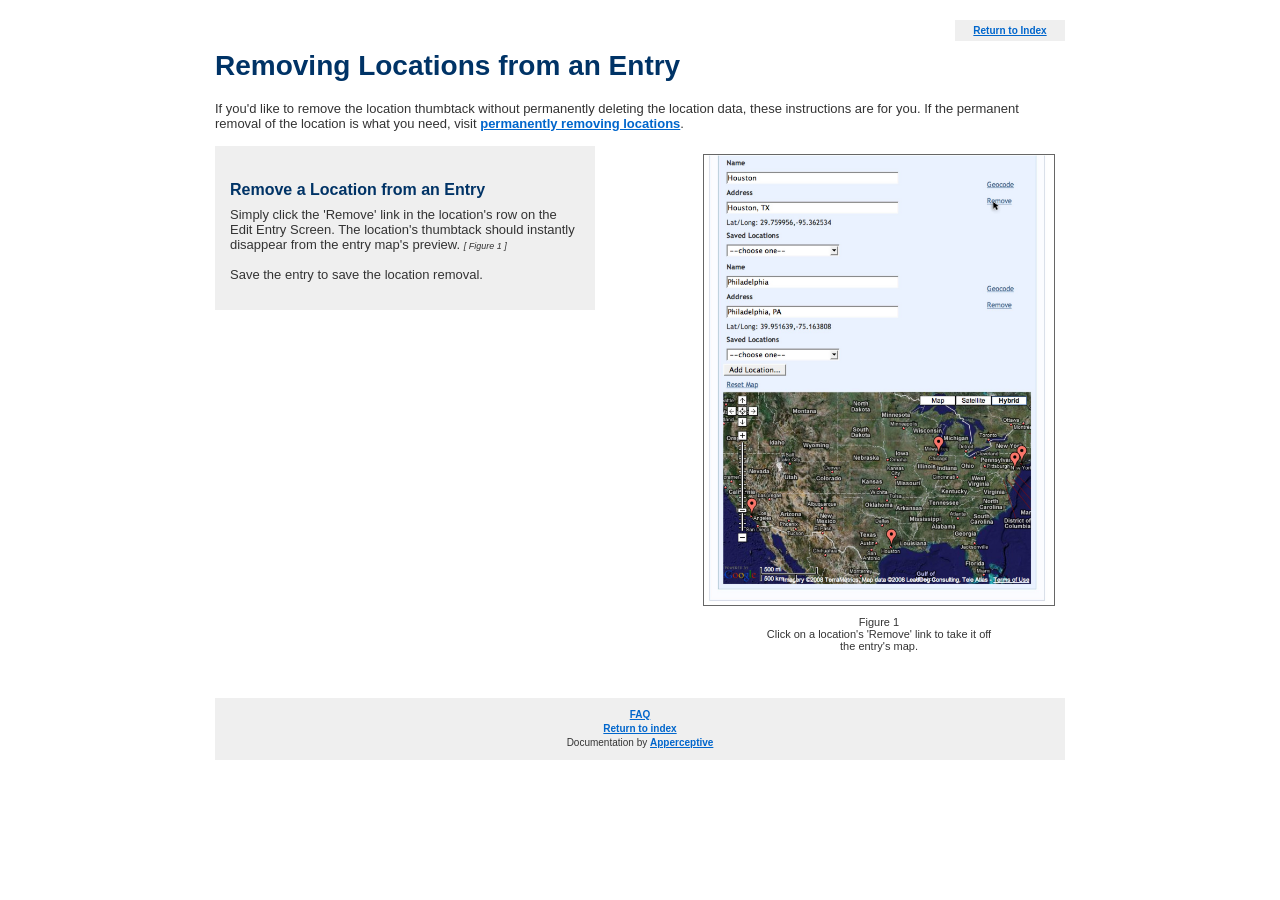
<file: trunk/docs/map_delete.html>
<!DOCTYPE html PUBLIC "-//W3C//DTD XHTML 1.0 Transitional//EN" "http://www.w3.org/TR/xhtml1/DTD/xhtml1-transitional.dtd">
<html xmlns="http://www.w3.org/1999/xhtml">
<head>
<meta http-equiv="Content-Type" content="text/html; charset=UTF-8" />
<title>GeoType: A User's Guide</title>
<link href="documentation.css" rel="stylesheet" type="text/css" media="all" />
</head>

<body><div id="container">
<div class="return">
	<a href="index.html">Return to Index</a>
</div>

<h1>Removing Locations from an Entry</h1>

<p>If you'd like to remove the location thumbtack without permanently deleting the location data,
	these instructions are for you.  If the permanent removal of the location is what you need,
	visit <a href="location_perm_delete.html">permanently removing locations</a>.		
</p>
	
	


<div class="figure">

	<a href="img/remove_location.jpg">
	<img src="img/remove_location.jpg" width="350px" height="450px" /></a><br/>
  	Figure 1
	<br />
	Click on a location's 'Remove' link to take it off 
	<br />
	the entry's map.
	<br />
	<Br />
	<br />
	<br />

</div>



<div class="sideinfo">
<h5>Remove a Location from an Entry</h5>
	<p>Simply click the 'Remove' link in the location's row on the Edit Entry Screen.  The location's
		thumbtack should instantly disappear from the entry map's preview. 
		<span class="figure-ref">[ Figure 1 ]</span>
		<br />
		<br />
		Save the entry to save the location removal.
	</p>		

</div>

<p>&nbsp;</p>
<div id="footer">
	<a href="faq.html">FAQ</a>
	<br />
	<a href="index.html">Return to index</a>
	<br />
	Documentation by <a href="http://www.apperceptive.com">Apperceptive</a></div>
</div></body>

</html>
</file>
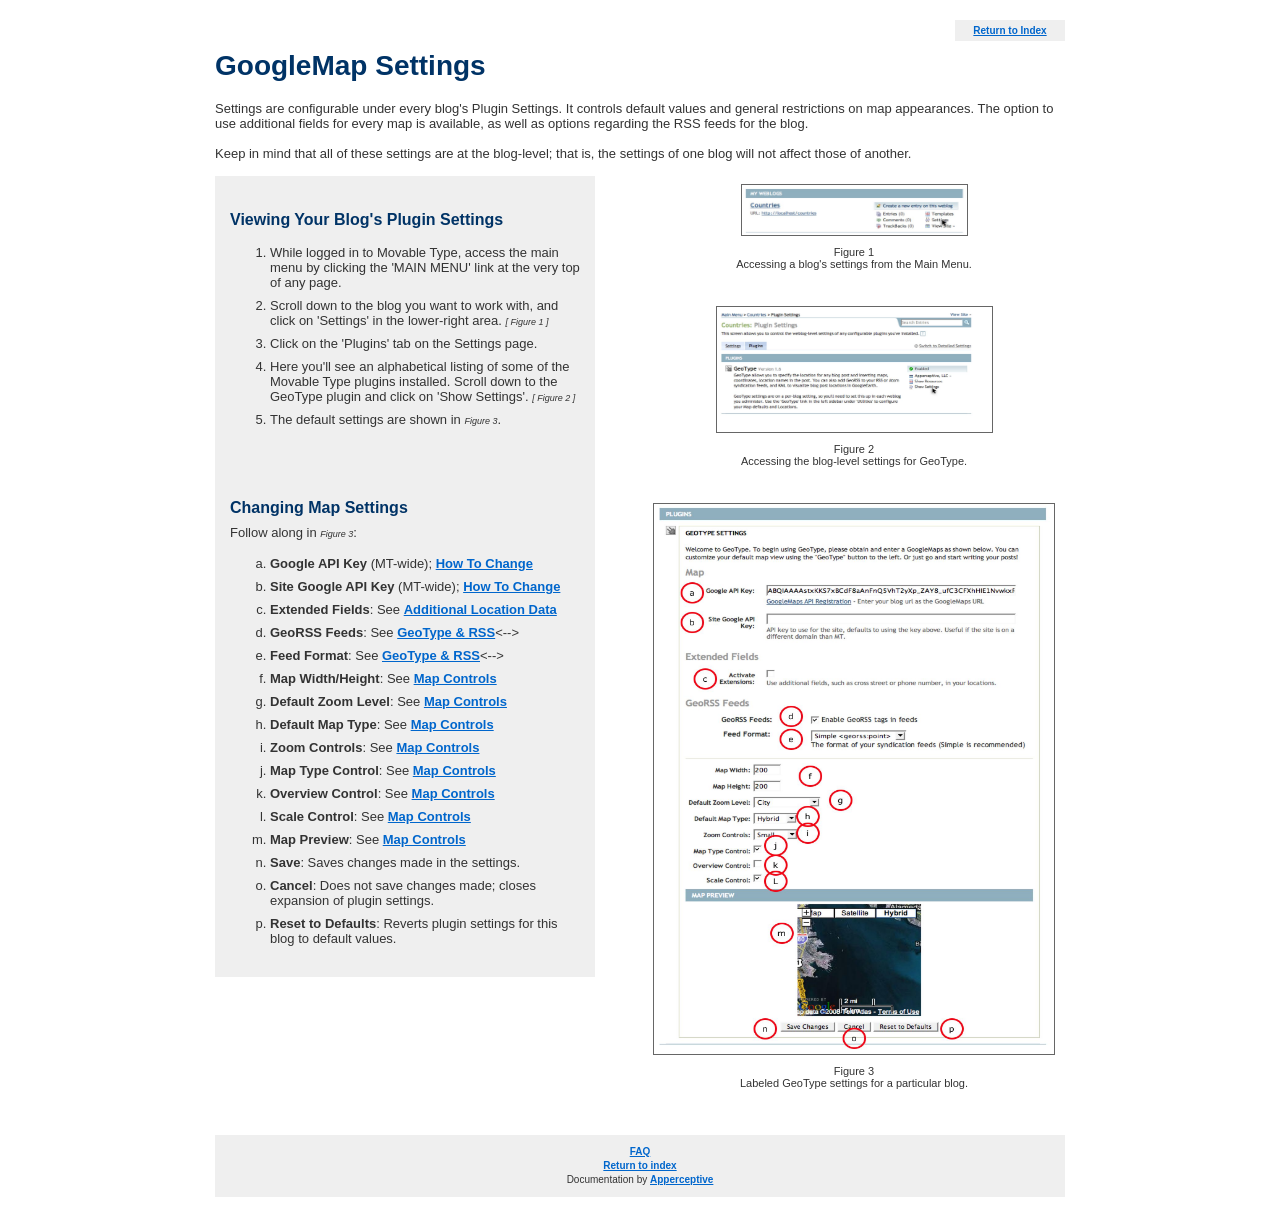
<file: trunk/docs/map_settings.html>
<!DOCTYPE html PUBLIC "-//W3C//DTD XHTML 1.0 Transitional//EN" "http://www.w3.org/TR/xhtml1/DTD/xhtml1-transitional.dtd">
<html xmlns="http://www.w3.org/1999/xhtml">
<head>
<meta http-equiv="Content-Type" content="text/html; charset=UTF-8" />
<title>GeoType: A User's Guide</title>
<link href="documentation.css" rel="stylesheet" type="text/css" media="all" />
</head>

<body><div id="container">
<div class="return"><a href="index.html">Return to Index</a></div>

<h1>GoogleMap Settings</h1>

<p>Settings are configurable under every blog's Plugin Settings.  It controls
	default values and general restrictions on map appearances.  The option to use additional
	fields for every map is available, as well as options regarding the RSS feeds
	for the blog.  
	<br />
	<br />
	Keep in mind that all of these settings are at the blog-level; that is, the settings of 
	one blog will not affect those of another.</p>
	
</p>


<div class="figure">

	<a href="img/blog_settings_1.jpg">
	<img src="img/blog_settings_1.jpg" width="225px" height="50px" /></a><br/>
  	Figure 1
	<br />
	Accessing a blog's settings from the Main Menu.  
	<br />
	<Br />
	<br />
	<br />


	
	
	<a href="img/blog_settings_2.jpg">
	<img src="img/blog_settings_2.jpg" width="275px" height="125px" /></a><br/>
  	Figure 2
	<br />
	Accessing the blog-level settings for GeoType.
	<br />
	<Br />
	<br />
	<br />


	<a href="img/geotype_settings_labeled.jpg">
	<img src="img/geotype_settings_labeled.jpg" width="400px" height="550px" /></a><br/>
  	Figure 3
	<br />
	Labeled GeoType settings for a particular blog.
	<br />
	<Br />
	<br />
	<br />

	
</div>

<div class="sideinfo">
	
<h5>Viewing Your Blog's Plugin Settings</h5>
	<ol class="numbers">
		<li>While logged in to Movable Type, access the main menu by clicking the 
		'MAIN MENU' link at the very top of any page.  </li>
		<li>Scroll down to the blog you want to work with, and click on 'Settings' in the lower-right
			area. <span class="figure-ref">[ Figure 1 ]</span></li>
		<li>Click on the 'Plugins' tab on the Settings page.  </li>
		<li>Here you'll see an alphabetical listing of some of the Movable Type plugins installed.
			Scroll down to the GeoType plugin and click on 'Show Settings'. 
			<span class="figure-ref">[ Figure 2 ]</span></li>
		<li>The default settings are shown in <span class="figure-ref"> Figure 3</span>.</li>
	</ol>	

<br />
<br />
<a name="add_photo"></a>
<h5>Changing Map Settings</h5>
	<p>Follow along in <span class="figure-ref">Figure 3</span>: </p>
	<ol class="little">
		<li><b>Google API Key</b> (MT-wide); <a href="blog_key.html">How To Change</a></li>
		<li><b>Site Google API Key</b> (MT-wide); <a href="blog_key.html">How To Change</a></li>
		<li><b>Extended Fields</b>: See <a href="more_fields.html">Additional Location Data</a></li>
		<li><b>GeoRSS Feeds</b><!-->: See <a href="rss.html">GeoType &amp; RSS</a><--></li>
		<li><b>Feed Format</b><!-->: See <a href="rss.html">GeoType &amp; RSS</a><--></li>
		<li><b>Map Width/Height</b>: See <a href="map_controls.html#width">Map Controls</a></li>
		<li><b>Default Zoom Level</b>: See <a href="map_controls.html#zoom_default">Map Controls</a></li>
		<li><b>Default Map Type</b>: See <a href="map_controls.html#map_default">Map Controls</a></li>
		<li><b>Zoom Controls</b>: See <a href="map_controls.html#zoom_controls">Map Controls</a></li>
		<li><b>Map Type Control</b>: See <a href="map_controls.html#map_type">Map Controls</a></li>
		<li><b>Overview Control</b>: See <a href="map_controls.html#overview">Map Controls</a></li>
		<li><b>Scale Control</b>: See <a href="map_controls.html#scale">Map Controls</a></li>
		<li><b>Map Preview</b>: See <a href="map_controls.html">Map Controls</a></li>
		<li><b>Save</b>: Saves changes made in the settings.</li>
		<li><b>Cancel</b>: Does not save changes made; closes expansion of plugin settings.</li>
		<li><b>Reset to Defaults</b>: Reverts plugin settings for this blog to default values.</li>
	</ol>
	
		

</div>

<p>&nbsp;</p>
<div id="footer">
		<a href="faq.html">FAQ</a>
	<br />
	<a href="index.html">Return to index</a>
	<br />
	Documentation by <a href="http://www.apperceptive.com">Apperceptive</a></div>
</div></body>

</html>
</file>
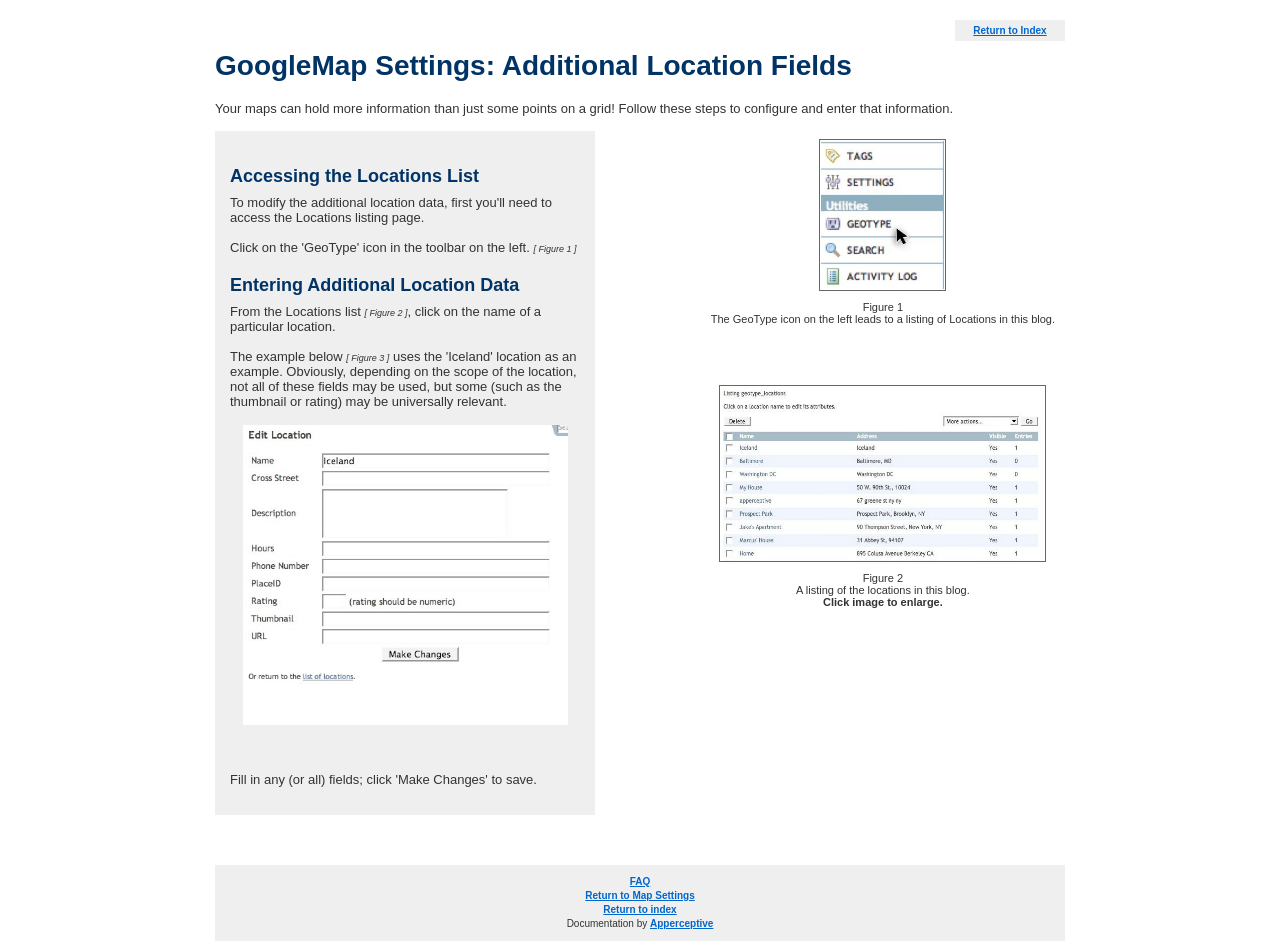
<file: trunk/docs/more_fields.html>
<!DOCTYPE html PUBLIC "-//W3C//DTD XHTML 1.0 Transitional//EN" "http://www.w3.org/TR/xhtml1/DTD/xhtml1-transitional.dtd">
<html xmlns="http://www.w3.org/1999/xhtml">
<head>
<meta http-equiv="Content-Type" content="text/html; charset=UTF-8" />
<title>GeoType: A User's Guide</title>
<link href="documentation.css" rel="stylesheet" type="text/css" media="all" />
</head>

<body><div id="container">
<div class="return">
	<a href="index.html">Return to Index</a>
</div>

<h1>GoogleMap Settings: Additional Location Fields</h1>

<p>Your maps can hold more information than just some points on a grid!  Follow 
	these steps to configure and enter that information.</p>
	
	
</p>


<div class="figure">

	<a href="img/geotype_icon.jpg">
	<img src="img/geotype_icon.jpg" width="125px" height="150px" /></a><br/>
  	Figure 1
	<br />
	The GeoType icon on the left leads to a listing of Locations in this blog.
	<br />
	<Br />
	<br />
	<br />
	<br />
	<br />


<a href="img/locations_listing.jpg">
	<img src="img/locations_listing.jpg" width="325px" height="175px" /></a><br/>
  	Figure 2
	<br />
	A listing of the locations in this blog.
	<br />
	<b>Click image to enlarge.</b>
	<br />
	<Br />
	<br />
	<br />
	<br />
	<br />
	
</div>

<div class="sideinfo">
<a name="add_photo"></a>
<h4>Accessing the Locations List</h4>
	<p>To modify the additional location data, first you'll need to access the Locations listing page.
		<br />
		<br />
	Click on the 'GeoType' icon in the toolbar on the left. <span class="figure-ref">[ Figure 1 ]</span>
	</p>
	
<h4>Entering Additional Location Data</h4>
<p>From the Locations list <span class="figure-ref"> [ Figure 2 ]</span>, click on the name of a 
	particular location.  
	<br />
	<br />
	The example below <span class="figure-ref">[ Figure 3 ]</span> uses the
	'Iceland' location as an example.  Obviously, depending on the scope of the location, not 
	all of these fields may be used, but some (such as the thumbnail or rating) may be universally
	relevant.
	
	<table align="center">
		<tr>
			<td align="center">
				<img src="img/location_form.jpg" width="325px" height="300px" /></a><br/>
			</td>
		</tr>
	</table>
	
	<br />
	<br />
	<p>Fill in any (or all) fields; click 'Make Changes' to save.</p>

	
	
	

	
		

</div>

<p>&nbsp;</p>
<div id="footer">
	<a href="faq.html">FAQ</a>
	<br />
	<a href="map_settings.html">Return to Map Settings</a>
	<br />
	<a href="index.html">Return to index</a>
	<br />
	Documentation by <a href="http://www.apperceptive.com">Apperceptive</a></div>
</div></body>

</html>
</file>
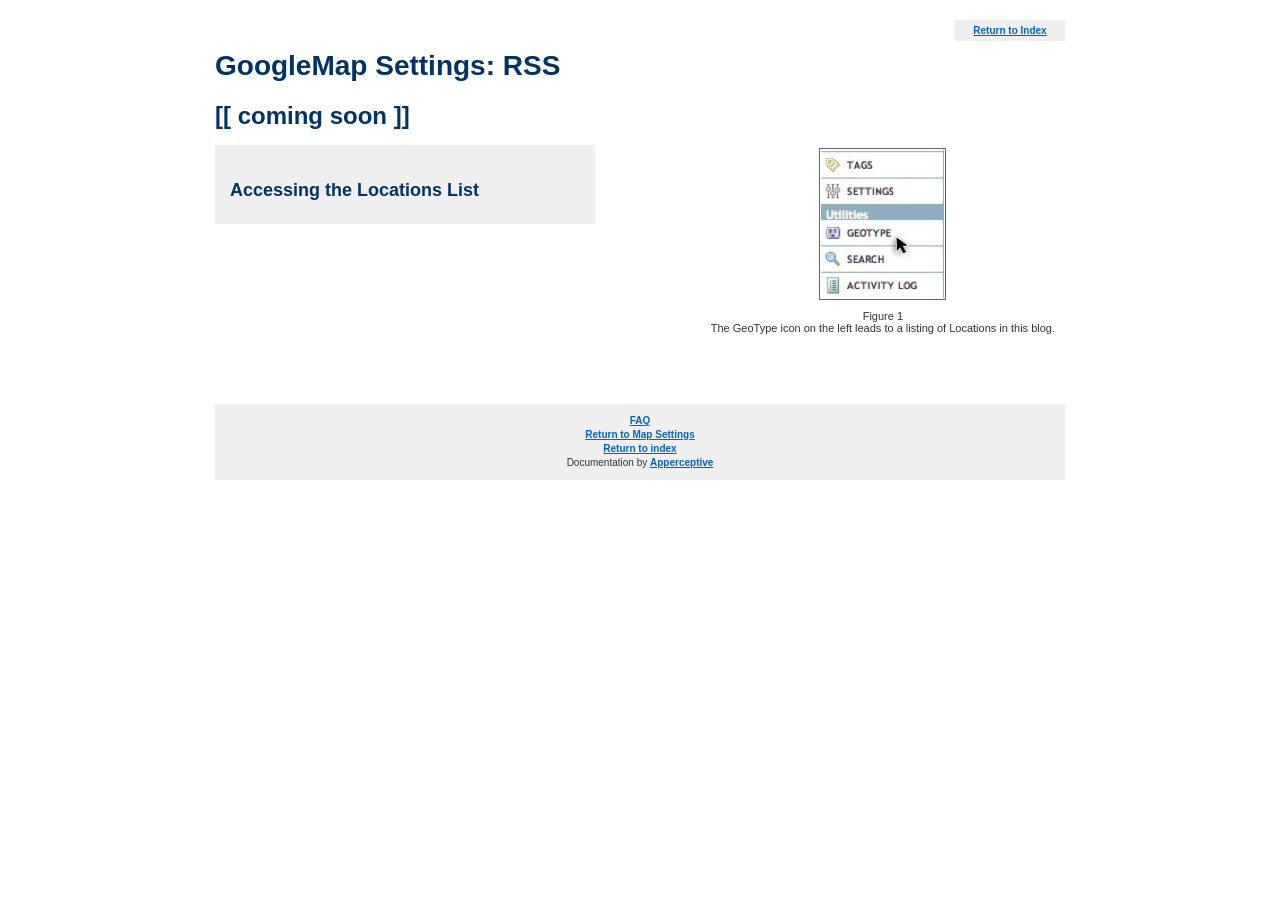
<file: trunk/docs/rss.html>
<!DOCTYPE html PUBLIC "-//W3C//DTD XHTML 1.0 Transitional//EN" "http://www.w3.org/TR/xhtml1/DTD/xhtml1-transitional.dtd">
<html xmlns="http://www.w3.org/1999/xhtml">
<head>
<meta http-equiv="Content-Type" content="text/html; charset=UTF-8" />
<title>GeoType: A User's Guide</title>
<link href="documentation.css" rel="stylesheet" type="text/css" media="all" />
</head>

<body><div id="container">
<div class="return">
	<a href="index.html">Return to Index</a>
</div>

<h1>GoogleMap Settings: RSS</h1>

<h2>  [[ coming soon ]] </h2>	
	


<div class="figure">

	<a href="img/geotype_icon.jpg">
	<img src="img/geotype_icon.jpg" width="125px" height="150px" /></a><br/>
  	Figure 1
	<br />
	The GeoType icon on the left leads to a listing of Locations in this blog.
	<br />
	<Br />
	<br />
	<br />
	<br />
	<br />

</div>

<div class="sideinfo">
<h4>Accessing the Locations List</h4>


</div>

<p>&nbsp;</p>
<div id="footer">
	<a href="faq.html">FAQ</a>
	<br />
	<a href="map_settings.html">Return to Map Settings</a>
	<br />
	<a href="index.html">Return to index</a>
	<br />
	Documentation by <a href="http://www.apperceptive.com">Apperceptive</a></div>
</div></body>

</html>
</file>
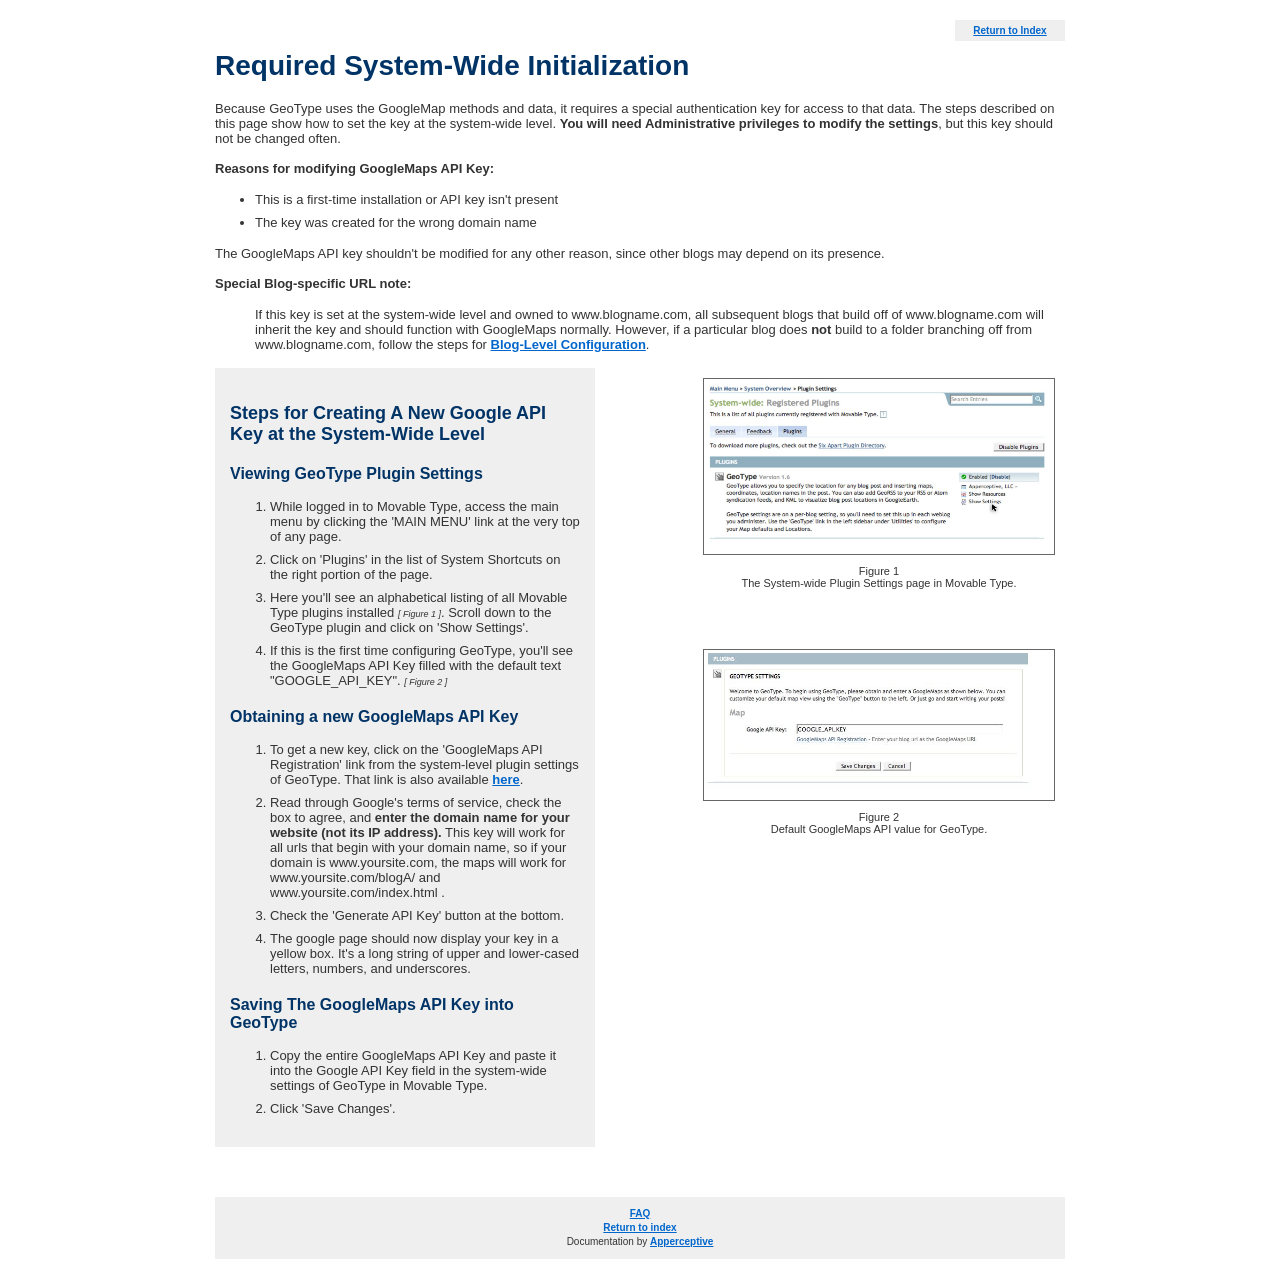
<file: trunk/docs/system_wide.html>
<!DOCTYPE html PUBLIC "-//W3C//DTD XHTML 1.0 Transitional//EN" "http://www.w3.org/TR/xhtml1/DTD/xhtml1-transitional.dtd">
<html xmlns="http://www.w3.org/1999/xhtml">
<head>
<meta http-equiv="Content-Type" content="text/html; charset=UTF-8" />
<title>GeoType: A User's Guide</title>
<link href="documentation.css" rel="stylesheet" type="text/css" media="all" />
</head>

<body><div id="container">
<div class="return"><a href="index.html">Return to Index</a></div>

<h1>Required System-Wide Initialization</h1>

<p>Because GeoType uses the GoogleMap methods and data, it requires a special authentication key
	for access to that data.  The steps described on this page show how to set the key at the system-wide
	level.  <b>You will need Administrative privileges to modify the settings</b>, but this key
	should not be changed often.  <br />
	<br />
	<b>Reasons for modifying GoogleMaps API Key:</b>
	<ul>
		 <li>This is a first-time installation or API key isn't present</li>
		 <li>The key was created for the wrong domain name</li>
	</ul></p>
	<p>The GoogleMaps API key shouldn't be modified for any other reason, since other blogs may
		depend on its presence.
	<br />
	<br />
	<B> Special Blog-specific URL note:</b>
		<ul class="nobullet">
			<li>
				If this key is set at the system-wide level and owned to www.blogname.com,
				all subsequent blogs that build off of www.blogname.com will inherit the key and should function
				with GoogleMaps normally.  However, if a particular blog does <b>not</b> build to a folder
				branching off from www.blogname.com, follow the steps for <a href="blog_key.html">Blog-Level Configuration</a>.
			</li>
		</ul>
	</b></p>
	
</p>


<div class="figure">
	<a href="img/plugin_listing_1.jpg">
	<img src="img/plugin_listing_1.jpg" width="350px" height="175px" /></a><br/>
  	Figure 1
	<br />
	The System-wide Plugin Settings page in Movable Type.  
	<br />
	<Br />
	<br />
	<br />
	<br />
	<br />
	
	
	<a href="img/plugin_listing_2.jpg">
	<img src="img/plugin_listing_2.jpg" width="350px" height="150px" /></a><br/>
  	Figure 2
	<br />
	Default GoogleMaps API value for GeoType.
	<br />
	<Br />
	<br />
	<br />
	<br />
	<br />

	
	
</div>

<div class="sideinfo">
<a name="add_photo"></a>
<h4>Steps for Creating A New Google API Key at the System-Wide Level</h4>
	<h5>Viewing GeoType Plugin Settings</h5>
	<ol class="numbers">
		<li>While logged in to Movable Type, access the main menu by clicking the 
		'MAIN MENU' link at the very top of any page.  </li>
		<li>Click on 'Plugins' in the list of System Shortcuts on the right portion of the page.</li>
		<li>Here you'll see an alphabetical listing of all Movable Type plugins installed 
			<span class="figure-ref">[ Figure 1 ]</span>.  Scroll down
			to the GeoType plugin and click on 'Show Settings'.</li>
		<li>If this is the first time configuring GeoType, you'll see the GoogleMaps API Key 
			filled with the default text "GOOGLE_API_KEY".  <span class="figure-ref">[ Figure 2 ]</span>
		</li>
	</ol>
	
	<h5>Obtaining a new GoogleMaps API Key</h5>
	<ol class="numbers">
		<li>To get a new key, click on the 'GoogleMaps API Registration' link from the system-level plugin
			settings of GeoType.  That link is also available 
			<a href="http://code.google.com/apis/maps/signup.html">here</a>.</li>
		<li>Read through Google's terms of service, check the box to agree, and <b>enter the domain name
			for your website (not its IP address).</b>  This key will work for all urls that begin with
			your domain name, so if your domain is www.yoursite.com, the maps will work for www.yoursite.com/blogA/
			and www.yoursite.com/index.html . 
		</li>
		<li>Check the 'Generate API Key' button at the bottom.</li>
		<li>The google page should now display your key in a yellow box.  It's a long string of upper and 
			lower-cased letters, numbers, and underscores.  </li>
	</ol>
	</p>
	
	<h5>Saving The GoogleMaps API Key into GeoType</h5>
	<p>
		<ol class="numbers">
			<li>Copy the entire GoogleMaps API Key and paste it into the Google API Key field in
				the system-wide settings of GeoType in Movable Type.</li>
			<li>Click 'Save Changes'.  </li>
		</ol>
	</p>
	
</div>

<p>&nbsp;</p>
<div id="footer">
		<a href="faq.html">FAQ</a>
	<br />
	<a href="index.html">Return to index</a>
	<br />
	Documentation by <a href="http://www.apperceptive.com">Apperceptive</a></div>
</div></body>

</html>
</file>
<file: trunk/docs/documentation.css>
body{ font-family: lucida grande, verdana, sans-serif;background: #fff;padding: 0;color:#333;}
h1, h2, h3, h4, h5, h6{color:#003366; margin-top: 20px;}
h2, h3, h4, h5, h6{margin-bottom: 8px;}
h1{font-size: 28px; padding-top: 30px}
h2{font-size: 24px}
h3{font-size: 22px}
h4{font-size: 18px}
h5{font-size: 16px}
h6{font-size: 14px}
a, a:link{color:#0066CC;font-weight:bold;}
a:visited{color:#6699CC}
a:hover{color:#00CCFF; text-decoration: underline}
em{font-weight: bold;font-style:normal}
em.menuitem{color:#FF6600}
em.dropdownitem{color:#009966}
p, li{font-size: 13px;margin-top: 8px;color:#333;}


ul {margin-left: 0}
ol{margin-left: 0;
	list-style-type: lower-alpha;}
	.numbers li {list-style-type:decimal;}
ul.li{margin-bottom: 8px;}
.little li{margin-bottom: 8px;
	   list-style-type:lower-alpha;}
	.nobullet li {list-style-type:none;}
	.yesbullet li {list-style-type:disc;}


#container{width: 850px; margin: 0 auto;}
.directions{margin: 10px auto;width: 90%;}
#footer{background: #efefef;margin-top: 20px;font-size: 10px;line-height: 14px;padding: 10px 0; text-align:center;clear: both}
.figure img{border: 1px solid #666;margin-bottom: 10px}
.figure {font-size: 11px; color: #333; text-align: center;float: right;margin: 10px;clear:right}
.figure-main{font-size: 10px; color: #999; text-align: left;float: right;margin: 10px;clear:right}
.figure-ref{font-style:italic; font-size: 9px;color:#333}
.return{background:#efefef; font-size: 10px; padding: 5px; width: 100px;float:right;text-align:center}
#quicktable{float: right; width: 600px;margin: 0 0 20px 20px;clear: both}
#quicktable h5{text-align: center;margin-bottom: 10px}
#quicktable table{border: 1px solid #ccc;width: 600px}
#quicktable table th{text-align: left;border-bottom: 1px solid #ccc;padding: 8px}
#quicktable table tr, #quicktable table td{margin: 0}
#quicktable table td{padding: 5px;font-size: 11px; border-bottom: 1px solid #ccc;vertical-align: top}
#quicktable table li{font-size: 11px;}
#quicktable table ol, #quicktable table ul{margin-top: 0}
.datatable{font-size: 11px; width: 850px; float: middle; text-align: left; border-top: 1px solid #ccc;padding-top: 20px;margin-top: 30px}
.datatable table{border: 1px solid #ccc;margin: 15px; size: 12pt; }
.datatable table th{text-align: center;border-bottom: 1px solid #ccc;padding: 8px; }
.datatable table td{padding: 5px;font-size: 11px; border-bottom: 1px solid #ccc;vertical-align: top;text-align: left; font-size:11px;}
.code{font-family:Courier, Courier New, monospace;font-size: 11px}
.sideinfo{background: #efefef; padding: 15px; width: 350px;margin: 15px 0;}
.sublist{list-style-type:lower-alpha}
</file>
